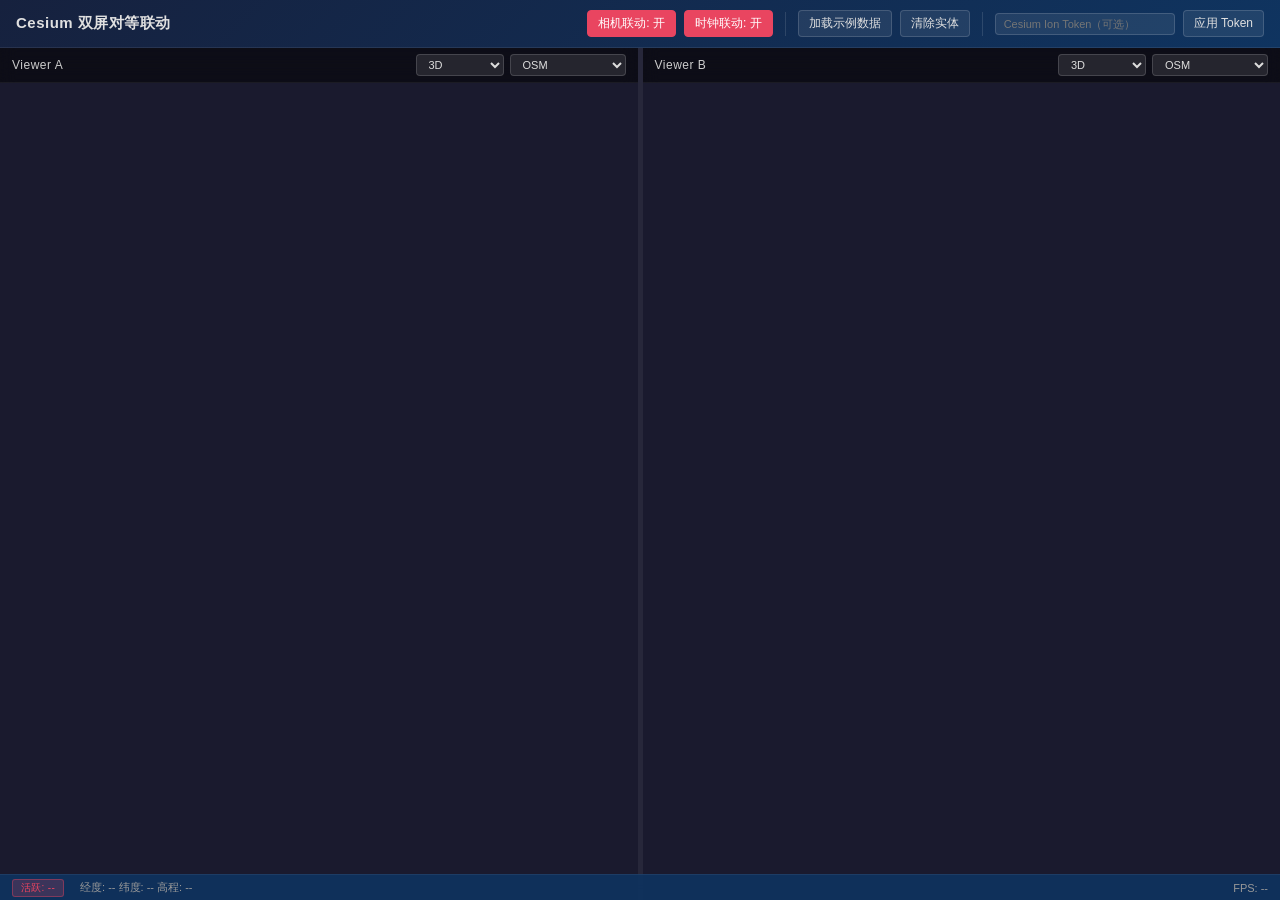
<file: double-viewer-renderer/index.html>
<!DOCTYPE html>
<html lang="zh-CN">
<head>
  <meta charset="utf-8">
  <meta name="viewport" content="width=device-width, initial-scale=1.0">
  <title>Cesium 双屏对等联动 Demo</title>
  <script src="https://cesium.com/downloads/cesiumjs/releases/1.143/Build/Cesium/Cesium.js"></script>
  <link href="https://cesium.com/downloads/cesiumjs/releases/1.143/Build/Cesium/Widgets/widgets.css" rel="stylesheet">
  <link href="style.css" rel="stylesheet">
</head>
<body>

  <!-- 顶部工具栏 -->
  <div id="toolbar">
    <span class="title">Cesium 双屏对等联动</span>

    <div class="toolbar-group">
      <button id="btn-camera-sync" class="active">相机联动: 开</button>
      <button id="btn-clock-sync" class="active">时钟联动: 开</button>
    </div>

    <div class="toolbar-divider"></div>

    <div class="toolbar-group">
      <button id="btn-load-demo">加载示例数据</button>
      <button id="btn-clear">清除实体</button>
    </div>

    <div class="toolbar-divider"></div>

    <div class="toolbar-group">
      <input id="input-token" type="text" placeholder="Cesium Ion Token（可选）" style="width:180px;font-size:11px;padding:4px 8px;border:1px solid rgba(255,255,255,0.15);border-radius:4px;background:rgba(255,255,255,0.08);color:#e0e0e0;outline:none;">
      <button id="btn-set-token">应用 Token</button>
    </div>
  </div>

  <!-- 主容器：双屏 -->
  <div id="main-container">
    <div id="panel-left" class="viewer-panel">
      <div class="panel-header">
        <span class="panel-label">Viewer A</span>
        <div class="panel-controls">
          <select class="select-scene-mode" data-viewer="A">
            <option value="3">3D</option>
            <option value="2">2D</option>
            <option value="1">Columbus</option>
          </select>
          <select class="select-imagery" data-viewer="A">
            <option value="osm" selected>OSM</option>
            <option value="arcgis">ArcGIS 卫星</option>
            <option value="ion-default">Ion（需Token）</option>
          </select>
        </div>
      </div>
      <div id="viewer-a" class="cesium-container"></div>
    </div>

    <div id="divider"></div>

    <div id="panel-right" class="viewer-panel">
      <div class="panel-header">
        <span class="panel-label">Viewer B</span>
        <div class="panel-controls">
          <select class="select-scene-mode" data-viewer="B">
            <option value="3">3D</option>
            <option value="2">2D</option>
            <option value="1">Columbus</option>
          </select>
          <select class="select-imagery" data-viewer="B">
            <option value="osm" selected>OSM</option>
            <option value="arcgis">ArcGIS 卫星</option>
            <option value="ion-default">Ion（需Token）</option>
          </select>
        </div>
      </div>
      <div id="viewer-b" class="cesium-container"></div>
    </div>
  </div>

  <!-- 飞行定位面板 -->
  <div id="flyto-panel"></div>

  <!-- 底部状态栏 -->
  <div id="status-bar">
    <div class="status-left">
      <span id="active-source-info" class="active-source-badge">活跃: --</span>
      <span id="coord-info">经度: --  纬度: --  高程: --</span>
    </div>
    <span id="fps-info">FPS: --</span>
  </div>

  <script type="module" src="app.js"></script>
</body>
</html>
</file>
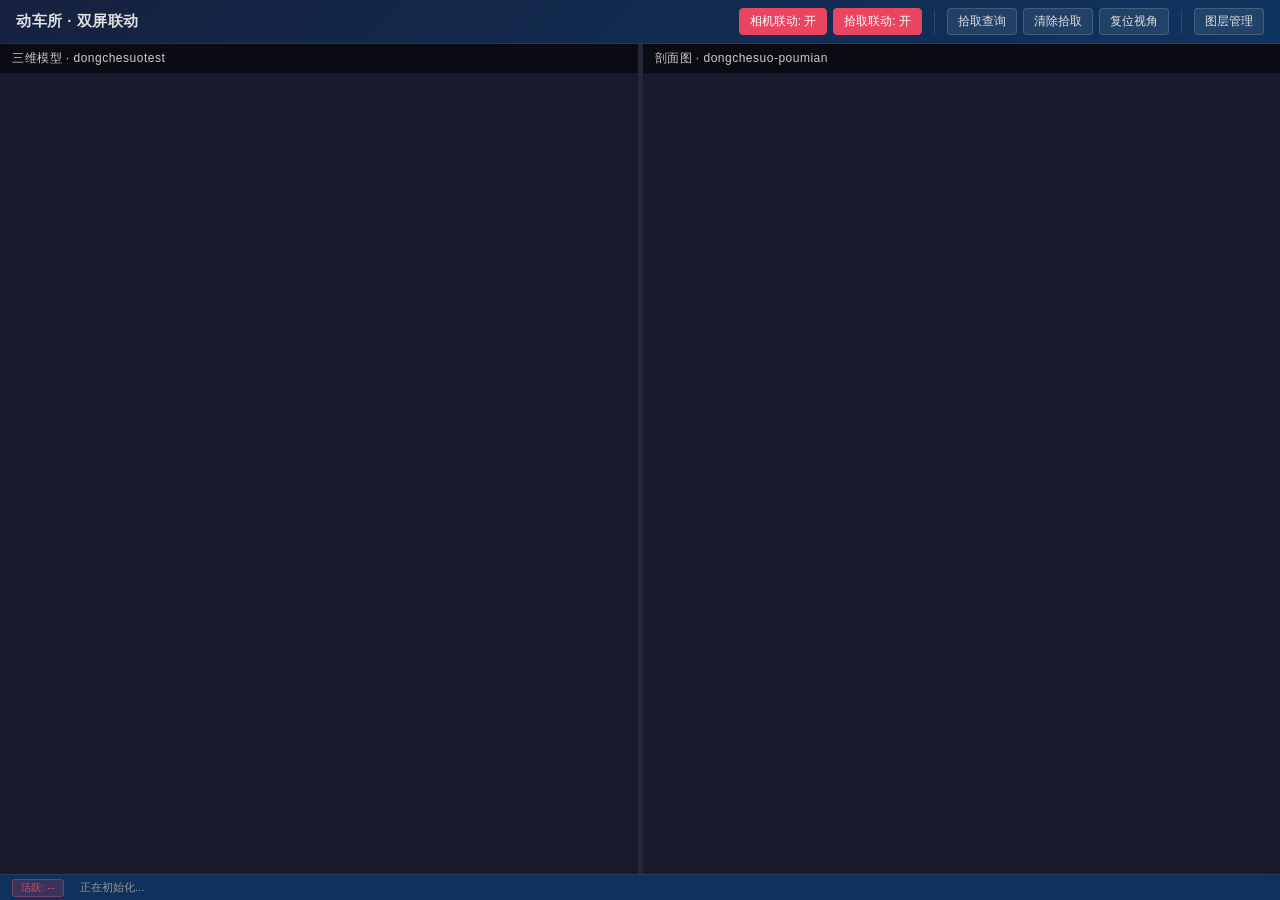
<file: dual-viewer-dongchesuo/index.html>
<!DOCTYPE html>
<html lang="zh-CN">
<head>
  <meta charset="utf-8">
  <meta http-equiv="X-UA-Compatible" content="IE=Edge,chrome=1">
  <meta name="viewport" content="width=device-width, initial-scale=1, maximum-scale=1, minimum-scale=1, user-scalable=no">
  <title>动车所双屏联动</title>
  <link href="http://127.0.0.1:5500/Build/Cesium/Widgets/widgets.css" rel="stylesheet">
  <script src="http://127.0.0.1:5500/Build/Cesium/Cesium.js"></script>
  <script src="http://127.0.0.1:5500/examples/webgl/js/supermap/SuperMap.Include.js"></script>
  <link href="style.css" rel="stylesheet">
</head>
<body>

  <div id="toolbar">
    <span class="title">动车所 · 双屏联动</span>
    <div class="toolbar-group">
      <button id="btn-camera-sync" class="active">相机联动: 开</button>
      <button id="btn-pick-sync" class="active">拾取联动: 开</button>
    </div>
    <div class="toolbar-divider"></div>
    <div class="toolbar-group">
      <button id="btn-pick-mode">拾取查询</button>
      <button id="btn-clear-pick">清除拾取</button>
      <button id="btn-reset">复位视角</button>
    </div>
    <div class="toolbar-divider"></div>
    <div class="toolbar-group">
      <button id="btn-layer-panel">图层管理</button>
    </div>
  </div>

  <div id="main-container">
    <div id="panel-left" class="viewer-panel">
      <div class="panel-header">
        <span class="panel-label">三维模型 · dongchesuotest</span>
      </div>
      <div id="viewer-a" class="cesium-container"></div>
    </div>

    <div id="divider"></div>

    <div id="panel-right" class="viewer-panel">
      <div class="panel-header">
        <span class="panel-label">剖面图 · dongchesuo-poumian</span>
      </div>
      <div id="viewer-b" class="cesium-container"></div>
    </div>
  </div>

  <div id="layer-panel" class="layer-panel collapsed">
    <div class="layer-panel-header" id="layer-panel-toggle">
      <span class="layer-panel-title">图层管理</span>
      <span class="layer-panel-arrow">▼</span>
    </div>
    <div class="layer-panel-body">
      <div class="layer-group">
        <div class="layer-group-header" data-group="model">
          <span class="group-toggle-arrow">▾</span>
          <span class="group-label">三维模型图层</span>
          <span class="group-count" id="model-layer-count">0</span>
        </div>
        <ul class="layer-list" id="model-layer-list"></ul>
      </div>
      <div class="layer-group">
        <div class="layer-group-header" data-group="section">
          <span class="group-toggle-arrow">▾</span>
          <span class="group-label">剖面图图层</span>
          <span class="group-count" id="section-layer-count">0</span>
        </div>
        <ul class="layer-list" id="section-layer-list"></ul>
      </div>
    </div>
  </div>

  <div id="info-panel" class="info-panel" style="display:none;">
    <div class="info-panel-header">
      <span>属性信息</span>
      <span class="info-close" id="info-close">&times;</span>
    </div>
    <div class="info-panel-body" id="info-content"></div>
  </div>

  <div id="status-bar">
    <div class="status-left">
      <span id="active-source-info" class="active-source-badge">活跃: --</span>
      <span id="status-text">正在初始化...</span>
    </div>
    <span id="camera-info"></span>
  </div>

  <script type="module" src="app.js"></script>
</body>
</html>
</file>
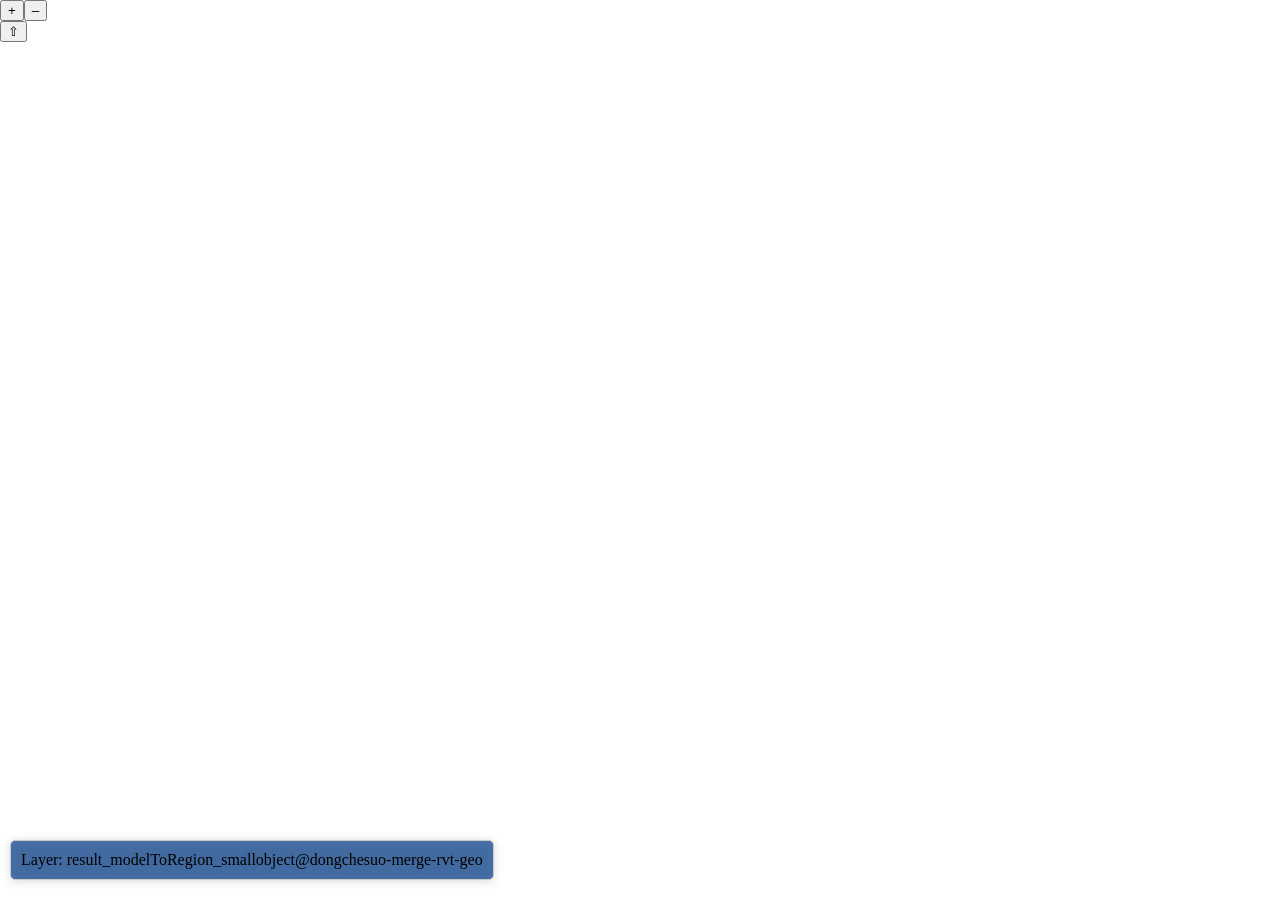
<file: cesium-openlayers-sync/iServer.html>
<html xmlns="http://www.w3.org/1999/xhtml" data-immersive-translate-page-theme="light"><head>
    <meta name="viewport" content="width=device-width, initial-scale=1.0, maximum-scale=1.0,  minimum-scale=1.0, user-scalable=0">
    <meta name="apple-mobile-web-app-capable" content="yes">
     <link rel="stylesheet" href="https://ct.sunrtcloud.com/iserver/services/map-mvt-dongchesuo/restjsr/static/openlayers3ForMaps/libs/ol.min.css" type="text/css">
    <!--当前示例使用 ol-debug 原因：ol.format.MVT 默认坐标系为 3857，最新代码未更新该默认设置，需使用ol-debug，设置 defaultDataProjection 参数，以支持4326底图-->
    <script src="https://ct.sunrtcloud.com/iserver/services/map-mvt-dongchesuo/restjsr/static/openlayers3ForMaps/libs/ol.js"></script>
    <script type="text/javascript" src="https://ct.sunrtcloud.com/iserver/services/map-mvt-dongchesuo/restjsr/static/openlayers3ForMaps/libs/olms.js"></script>
    <script type="text/javascript" src="https://ct.sunrtcloud.com/iserver/services/map-mvt-dongchesuo/restjsr/static/openlayers3ForMaps/libs/iclient-ol.min.js"></script>
    <script type="text/javascript" src="https://ct.sunrtcloud.com/iserver/services/map-mvt-dongchesuo/restjsr/static/proj4/proj4.min.js"></script>
    <script type="text/javascript" src="https://ct.sunrtcloud.com/iserver/services/map-mvt-dongchesuo/restjsr/static/js/updateURI.js"></script>
    
    <style type="text/css">
   		html, body, #map {
            margin: 0;
            width: 100%;
            height: 100%;
        }
        #viewEntire {
            background-image:url(https://ct.sunrtcloud.com/iserver/services/map-mvt-dongchesuo/restjsr/static/javascriptForMaps/img/viewEntire.png);
            position:absolute;
            top: 30px;
            left: 30px;
            z-index: 2000;
            width:32px;
            height:32px;
        }
        #zoomIn {
            background-image:url(https://ct.sunrtcloud.com/iserver/services/map-mvt-dongchesuo/restjsr/static/javascriptForMaps/img/zoomIn.png);
            position:absolute;
            top: 66px;
            left: 30px;
            z-index: 2000;
            width:32px;
            height:32px;
        }
        #zoomOut {
            background-image:url(https://ct.sunrtcloud.com/iserver/services/map-mvt-dongchesuo/restjsr/static/javascriptForMaps/img/zoomOut.png);
            position:absolute;
            top: 102px;
            left: 30px;
            z-index: 2000;
            width:32px;
            height:32px;
        }   
        #pan {
            background-image:url(https://ct.sunrtcloud.com/iserver/services/map-mvt-dongchesuo/restjsr/static/javascriptForMaps/img/pan.png);
            position:absolute;
            top: 138px;
            left: 30px;
            z-index: 2000;
            width:32px;
            height:32px;
        }
        #line {
            background-image:url(https://ct.sunrtcloud.com/iserver/services/map-mvt-dongchesuo/restjsr/static/javascriptForMaps/img/measuredistance.png);
            position:absolute;
            top: 174px;
            left: 30px;
            z-index: 2000;
            width:32px;
            height:32px;
        }
        #polygon {
            background-image:url(https://ct.sunrtcloud.com/iserver/services/map-mvt-dongchesuo/restjsr/static/javascriptForMaps/img/measurearea.png);
            position:absolute;
            top: 210px;
            left: 30px;
            z-index: 2000;
            width:32px;
            height:32px;
        }
        #clean {
            background-image:url(https://ct.sunrtcloud.com/iserver/services/map-mvt-dongchesuo/restjsr/static/javascriptForMaps/img/eraser.png);
            position:absolute;
            top: 246px;
            left: 30px;
            z-index: 2000;
            width:32px;
            height:32px;
        }  
        .ol-popup {
            position: absolute;
            background-color: rgba(0, 60, 136, 0.7);
            filter: drop-shadow(0 1px 4px rgba(0, 0, 0, 0.2));
            padding: 10px;
            border-radius: 5px;
            border: 1px solid #cccccc;
            bottom: 20px;
            left: 10px;
            opacity: 0;
            transition: opacity 100ms ease-in;
        }
    </style>
<title>dongchesuo资源open layers3表述</title></head>

<body onload="init()">
    <div id="map" style="background: rgb(255, 255, 255);"><div class="ol-viewport" style="position: relative; overflow: hidden; width: 100%; height: 100%;"><div class="ol-unselectable ol-layers" style="position: absolute; width: 100%; height: 100%; z-index: 0;"><div class="ol-layer" style="position: absolute; width: 100%; height: 100%;"><canvas width="1920" height="911" style="position: absolute; left: 0px; transform-origin: left top; transform: matrix(1, 0, 0, 1, 0, 0);"></canvas></div></div><div class="ol-overlaycontainer" style="position: absolute; z-index: 0; width: 100%; height: 100%; pointer-events: none;"></div><div class="ol-overlaycontainer-stopevent" style="position: absolute; z-index: 0; width: 100%; height: 100%; pointer-events: none;"><div class="ol-zoom ol-unselectable ol-control" style="pointer-events: auto;"><button class="ol-zoom-in" type="button" title="Zoom in">+</button><button class="ol-zoom-out" type="button" title="Zoom out">–</button></div><div class="ol-rotate ol-unselectable ol-control ol-hidden" style="pointer-events: auto;"><button class="ol-rotate-reset" type="button" title="Reset rotation"><span class="ol-compass" style="transform: rotate(0rad);">⇧</span></button></div><div class="ol-attribution ol-unselectable ol-control ol-collapsed" style="pointer-events: auto; display: none;"><button type="button" aria-expanded="false" title="Attributions"><span class="ol-attribution-expand">i</span></button><ul></ul></div><div id="popup" class="ol-popup" style="pointer-events: auto; opacity: 1;">
        <div id="popup-content">Layer: result_modelToRegion_smallobject@dongchesuo-merge-rvt-geo<br></div>
    </div></div></div></div>
    
    <!--
    <div id="measureResult" style="position:absolute;bottom:23px;right:10px;z-index:2000; text-align: right;">
        <p><input id="result" type="text" value="" style="background:none;border:none" readonly="true" /></p>
	</div>
	-->
	<div id="coordsResult" style="position:absolute;bottom:5px;right:10px;z-index:2000; text-align: right;">
        <p><input id="coordsText" type="text" value="" style="background:none;border:none" readonly="true"></p>
	</div>
	<div id="scaleResult" style="position:absolute;bottom:23px;right:10px;z-index:2000; text-align: right;">
    	<p><input id="scaleText" type="text" value="" style="background:none;border:none" readonly="true"></p>
	</div>
    
    <script type="text/javascript">
   		 var map, layer, view, options,prjCoordSys,epsgcode,url = "https://ct.sunrtcloud.com/iserver/services/map-mvt-dongchesuo/restjsr/v1/vectortile/maps/dongchesuo";
        var lon=0,lat=0,zoomlevel=2,initZoomToScale;
        var envelope;
        var mapName = url;
        var queryString = "";

        function init() {
         	// 修改页面标题
        	// var mapName = url;
            setPrjCoordSys(); // 初始化动态投影参数
            mapName = mapName.substring(mapName.lastIndexOf('/')+1);
            mapName =  decodeURI(mapName);
            document.title= mapName + "资源open layers3表述";
            var isEd = false;
            if (isEd){
                var title = document.title;
                document.title=title+"「教育版」";
            }
            loadMap();
        }

	     function initedLayer(){
			map.addLayer(layer);
			map.setView(new L.LatLng(lat, lon), zoomlevel);
			map.on('move',showScale);
			showScale();
			showCoords();
		}

        function loadMap(getMapStatusEventArgs) {
        	var originResult;
        	var visibleScales;
        	var visableResolution;
        	var prjParamter;
				originResult = {"viewBounds":{"top":2636168.4360283236,"left":1.2611685535865795E7,"bottom":2634945.443575761,"leftBottom":{"x":1.2611685535865795E7,"y":2634945.443575761},"right":1.2612908528318357E7,"rightTop":{"x":1.2612908528318357E7,"y":2636168.4360283236}},"viewer":{"leftTop":{"x":0,"y":0},"top":0,"left":0,"bottom":512,"rightBottom":{"x":512,"y":512},"width":512,"right":512,"height":512},"distanceUnit":null,"tileversion":null,"minVisibleTextSize":0,"coordUnit":"METER","scale":1.1076655982855163E-4,"description":null,"paintBackground":false,"maxVisibleTextSize":0,"maxVisibleVertex":0,"rasterfunction":null,"clipRegionEnabled":false,"trackingLayer":{"highlightTargets":[]},"antialias":false,"textOrientationFixed":false,"layers":[{"queryable":false,"visible":true,"name":"dongchesuo","bounds":{"top":2635787.981346426,"left":1.2612197830675706E7,"bottom":2635325.898257659,"leftBottom":{"x":1.2612197830675706E7,"y":2635325.898257659},"right":1.2612396233508447E7,"rightTop":{"x":1.2612396233508447E7,"y":2635787.981346426}},"caption":null,"description":null,"subLayers":{},"type":"CUSTOM","fields":null}],"angle":0,"prjCoordSys":{"distanceUnit":"METER","projectionParam":{"centralParallel":0,"firstPointLongitude":0,"rectifiedAngle":0,"scaleFactor":1,"falseNorthing":0,"centralMeridian":0,"secondStandardParallel":0,"secondPointLongitude":0,"azimuth":0,"falseEasting":0,"firstStandardParallel":0},"epsgCode":3857,"coordUnit":"METER","name":"WGS_1984/Web_Mercator","projection":{"name":"SPHERE_MERCATOR","type":"PRJ_SPHERE_MERCATOR"},"type":"PCS_MERCATOR","coordSystem":{"datum":{"name":"D_WGS_1984","type":"DATUM_WGS_1984","spheroid":{"flatten":0.0033528106647474805,"name":"WGS_1984","axis":6378137,"type":"SPHEROID_WGS_1984"}},"unit":"DEGREE","spatialRefType":"SPATIALREF_EARTH_PROJECTION","name":"GCS_WGS_1984","type":"GCS_WGS_1984","primeMeridian":{"longitudeValue":0,"name":"Greenwich","type":"PRIMEMERIDIAN_GREENWICH"}}},"chartSetting":null,"minScale":0,"markerAngleFixed":false,"overlapDisplayedOptions":null,"visibleScales":[1.1076655982855163E-4,2.2153311965710326E-4,4.430662393142065E-4,8.86132478628413E-4,0.001772264957256826,0.003544529914513652],"dpi":96,"visibleScalesEnabled":true,"customEntireBoundsEnabled":false,"clipRegion":null,"maxScale":0,"customParams":"","center":{"x":1.2612297032092076E7,"y":2635556.939802042},"colorMode":null,"textAngleFixed":false,"customPrjCoordSysType":null,"rectifyType":"BYCENTERANDMAPSCALE","overlapDisplayed":false,"userToken":{"userID":""},"cacheEnabled":false,"dynamicProjection":false,"autoAvoidEffectEnabled":true,"customEntireBounds":null,"name":"dongchesuo","bounds":{"top":2635787.981346426,"left":1.2612197830675706E7,"bottom":2635325.898257659,"leftBottom":{"x":1.2612197830675706E7,"y":2635325.898257659},"right":1.2612396233508447E7,"rightTop":{"x":1.2612396233508447E7,"y":2635787.981346426}},"backgroundStyle":null,"returnImage":false,"returnType":"URL"};		
				visibleScales = originResult.visibleScales;
				visableResolution = [2.388657133911757,1.1943285669558785,0.5971642834779393,0.29858214173896963,0.14929107086948482,0.07464553543474241];		
				prjParamter =  "+proj=merc +a=6378137 +b=6378137 +lat_ts=0.0 +lon_0=0.0 +x_0=0.0 +y_0=0 +k=1.0 +units=m +nadgrids=@null +wktext  +no_defs";
			var attrib = 'Map data &copy; 2013 Lantm?teriet, Imagery &copy; 2013 SuperMap';
			var projection = 'EPSG:3857';
			var maxZoom = 18;
			var zoom = 0;
			options = {};
			options.maxZoom = 18;
			options.minZoom = 0;
			options.attribution = attrib;
			var envelope;
			var styleJson;
			var resolution;
			
			if(originResult.prjCoordSys.coordUnit){
				resolution = scaleToResolution(originResult.scale, 96, originResult.prjCoordSys.coordUnit);
			}
				
			styleJson = getVectorStyle();
			// 如果style.json中有indexbounds，那么就根据indexbounds计算地图的缩放层级zoom
			if(styleJson && styleJson.metadata && styleJson.metadata.indexbounds){
				var indexbounds = styleJson.metadata.indexbounds;
				if(indexbounds.length == 4) {				
					envelope = {};
					envelope.left = indexbounds[0];
					envelope.bottom = indexbounds[1];
					envelope.right = indexbounds[2];
					envelope.top = indexbounds[3];
				}
			}
				
			if(!envelope) {
				envelope = originResult.bounds;
			}
			if(visableResolution.length == 0){
				visableResolution = getStyleResolutions(envelope);
				var scales = getScales(envelope, originResult.prjCoordSys.coordUnit);
				if(originResult.scale){
					var temp;
					for(var j = 0; j < scales.length; j++){
						if(j == 0) {
							temp = Math.abs(originResult.scale - scales[j]);
						}
						if(temp > Math.abs(originResult.scale - scales[j])){
							temp = Math.abs(originResult.scale - scales[j]);
							zoom = j;
						}
					}
				}
			} else {
				if(resolution){
					var temp;
					for(var j = 0; j < visableResolution.length; j++){
						if(j == 0) {
							temp = Math.abs(resolution - visableResolution[j]);
						}
						if(temp > Math.abs(resolution - visableResolution[j])){
							temp = Math.abs(resolution - visableResolution[j]);
							zoom = j;
						}
					}
				}			
			}
			if(epsgcode && originResult.prjCoordSys.type!="PCS_NON_EARTH") {//有设置动态投影而且不是平面坐标的地图
				if(epsgcode=="4326"){
					options.projection = 4326;
					projection = 'EPSG:4326';
				}else if(epsgcode=="3857"){
					options.projection = 3857;
					projection = 'EPSG:3857';
				}
			} else {//没有设置动态投影
				if(originResult.prjCoordSys.epsgCode && originResult.prjCoordSys.epsgCode != -1000 && originResult.prjCoordSys.epsgCode != -1){
					projection = 'EPSG:' + originResult.prjCoordSys.epsgCode;
				} else if (originResult.prjCoordSys.epsgCode=="4326" || originResult.prjCoordSys.type=="PCS_EARTH_LONGITUDE_LATITUDE") {
					lon = (originResult.bounds.left + originResult.bounds.right) / 2;
					lat = (originResult.bounds.bottom + originResult.bounds.top) / 2;
					projection = 'EPSG:4326';
				} else if (originResult.prjCoordSys.epsgCode=="3857" || originResult.prjCoordSys.type=="PCS_SPHERE_MERCATOR") {
					projection = 'EPSG:3857';
				} else if (originResult.prjCoordSys.type=="PCS_NON_EARTH") {
					projection = new ol.proj.Projection({
						extent: [originResult.bounds.left, originResult.bounds.bottom, originResult.bounds.right, originResult.bounds.top],
						units: 'm',
						code: '0'
					});
				} else {
					projection = 'EPSG:3857';
				}
			}

			
			var tileGrid;
			if(visableResolution.length > 0) {
				tileGrid = new ol.tilegrid.TileGrid({
					extent: [originResult.bounds.left, originResult.bounds.bottom, originResult.bounds.right, originResult.bounds.top],
					resolutions: visableResolution
				});
			}else{
				tileGrid = ol.source.TileSuperMapRest.optionsFromMapJSON(url, originResult).tileGrid;
				visableResolution = tileGrid.getResolutions();
			}
				
			if(projection != 'EPSG:3857' && projection != 'EPSG:4326'){
				if(prjParamter){
					proj4.defs(projection,prjParamter);
					ol.proj.proj4 && ol.proj.proj4.register(proj4);
					var prj = ol.proj.get(projection);
					prj.setExtent([envelope.left, envelope.bottom, envelope.right, envelope.top]);
				}
			}

            let center ;
            if (originResult.center.x && originResult.center.y){
                center = [originResult.center.x, originResult.center.y];
            }else {
                center=[(originResult.bounds.left + originResult.bounds.right) / 2, (originResult.bounds.bottom + originResult.bounds.top) / 2];
            }
			view = new ol.View({
						center: center,
						zoom: zoom,
						projection: projection,
						resolutions: visableResolution					
					});

			
			map = new ol.Map({
				target: 'map',
				view: view
			});
			var container = document.getElementById('popup');
       		var content = document.getElementById('popup-content');
		    var info = new ol.control.Control({
		          element: container
		    });
		    info.setMap(map);
		    map.addControl(info);		        

			var format = new ol.format.MVT({
				featureClass: ol.Feature
			});
			format.defaultDataProjection = new ol.proj.Projection({
				code: projection,
				units: ol.proj.Units.TILE_PIXELS
			});
   		
            var host =  getRootUrl();   
       		var styleResolutions = getStyleResolutions(envelope);
	        var style = new ol.supermap.MapboxStyles({
	            //url: requestUrl,
	            style: styleJson,
	            source: styleJson.name,
	            resolutions: styleResolutions,
	            map: map	            
	        })
            var minZoom = getCorrectZoom(visableResolution[0],styleResolutions);
	        var origin = [envelope.left, envelope.top];
			var tileUrl = url + "/tiles/{z}/{x}/{y}.mvt";
			style.on('styleloaded', function () {
	            vectorLayer = new ol.layer.VectorTile({
	                //设置避让参数
	                declutter: true,
	                source: new ol.source.VectorTile({
	                	projection: projection,
	                    url: tileUrl,
	                    // 设置出图不横向连续平铺
	                    wrapX: false,
	               	    tileGrid: new ol.tilegrid.TileGrid({
	                        resolutions: styleResolutions,
	                      	origin: origin,
                            minZoom: minZoom,
	                        tileSize: 512
	                    }),     
	                    format: format
	                }),
	                style: style.getStyleFunction()
	            	});
	            	map.addLayer(vectorLayer);
	        	}
			)

	         map.on('pointermove', function (e) {
	            var features = map.getFeaturesAtPixel(e.pixel);
	            if (!features) {
	                content.innerHTML = '';
	                container.style.opacity = 0;
	                return;
	            }
	            content.innerHTML = "Layer: " + features[0].get('layer') + "<br />" + (features[0].get('NAME') ?
	                "Name:  " + features[0].get('NAME') : "");
	            container.style.opacity = 1;
	
	        });
		}
		
		function getProjection(epsgCodeStr, bounds, resolutions) {
			return new L.Proj.CRS(epsgCodeStr,"",{
				bounds: L.bounds([bounds.left, bounds.bottom], [bounds.right, bounds.top]),
				resolutions: resolutions,
				origin: [bounds.left, bounds.top]
			 });
		}

       function showScale(){
        	var scale = layer.getScale();
            scale = parseInt(1 / scale * 10) / 10;
            var scaleText = document.getElementById("scaleText");
            scaleText.value="比例尺： 1/" + scale;
        }

		function showCoords(){
			var mapdiv = document.getElementById("map");
			var coordsText = document.getElementById("coordsText");
			mapdiv.onmousemove = function(e){
				e = e||window.event;
				var point = map.mouseEventToLatLng(e);
	            coordsText.value=parseFloat(point.lat).toFixed(4)+","+parseFloat(point.lng).toFixed(4);
			}
        }

       function getRootUrl() {
            var
                rootUrl = "",
                regExp = /\/apps|\/web|\/manager|\/services/i,//该正则用于取出contextPath
                href = window.location.href,
                index = href.search(regExp);
            rootUrl += href.indexOf("https") === 0 ? "https://" : "http://";
            rootUrl += window.location.host;
            return rootUrl;
        };
        
		function getProjectionExtent(){
			var requestUrl = "https://ct.sunrtcloud.com/iserver/services/map-mvt-dongchesuo/restjsr/v1/vectortile/maps/dongchesuo";
			requestUrl = requestUrl + "/" + "prjCoordSys/projection/extent.json";
			var commit = new Requester();
			var extent = commit.sendRequestWithResponse(requestUrl, "GET", null);
			if(extent){
				var result = eval('('+extent+')');
				if(result && result.left && result.right && result.top && result.bottom) {
					return result;
				}
			}
			return null;
		}

		function getVectorStyle(){
			// http://localhost:8090/iserver/services/map-China100/restjsr/v1/vectortile/maps/China
			var requestUrl = "https://ct.sunrtcloud.com/iserver/services/map-mvt-dongchesuo/restjsr/v1/vectortile/maps/dongchesuo";

			requestUrl += "/style.json";
				
			var commit = new Requester();
			try {
				var style = commit.sendRequestWithResponse(requestUrl, "GET", null);
				return JSON.parse(style);
			}catch(ex){
				return null;
			}
		}
		
        function setPrjCoordSys() {// 支持动态投影，解析url相应参数
        }
        
        function scaleToResolution(scale, dpi, mapUnit) {
        	var inchPerMeter = 1 / 0.0254;
      	  	var meterPerMapUnitValue = getMeterPerMapUnit(mapUnit);
      	 	var resolution = scale * dpi * inchPerMeter * meterPerMapUnitValue;
        	resolution = 1 / resolution;
        	return resolution;
   		 }
		
		function resolutionToScale(resolution, dpi, mapUnit) {
        	var inchPerMeter = 1 / 0.0254;
        	// 地球半径。
       	 var meterPerMapUnit = getMeterPerMapUnit(mapUnit);
       	 var scale = resolution * dpi * inchPerMeter * meterPerMapUnit;
       	 scale = 1 / scale;
      	  return scale;
    	}
				
		function getMeterPerMapUnit(mapUnit) {
        	var earchRadiusInMeters = 6378137;// 6371000;
        	var meterPerMapUnit;
        	if (mapUnit == "METER") {
            	meterPerMapUnit = 1;
       		} else if (mapUnit == "DEGREE") {
            	// 每度表示多少米。
            	meterPerMapUnit = Math.PI * 2 * earchRadiusInMeters / 360;
        	} else if (mapUnit == "KILOMETER") {
            	meterPerMapUnit = 1.0E-3;
        	} else if (mapUnit == "INCH") {
            	meterPerMapUnit = 1 / 2.5399999918E-2;
        	} else if (mapUnit == "FOOT") {
            	meterPerMapUnit = 0.3048;
        	}
        	return meterPerMapUnit;
    	}
    	
    	//由于mvt的style渲染必须要传一个完整的分辨率数组，这里计算出一个从0开始的分辨率数组
    	function getStyleResolutions(bounds){			        	
   			var styleResolutions = [];
   			var temp = Math.abs(bounds.left - bounds.right)/ 512;
   			for(var i = 0;i < 22;i++){
   				if(i == 0){
   					styleResolutions[i] = temp;
   					continue;
   				}
   				temp = temp / 2;
   				styleResolutions[i] = temp;
   			}			
   			return styleResolutions;
   		}
    	
    	function getScales(bounds, coordUnit){
    		var resolution0 = Math.abs(bounds.left - bounds.right)/ 512;
    		var temp = resolutionToScale(resolution0, 96, coordUnit);
    		var scales = [];
    		for(var i = 0;i < 22;i++){
   				if(i == 0){
   					scales[i] = temp;
   					continue;
   				}
   				temp = temp * 2;
   				scales[i] = temp;
   			}			
   			return scales;
    	}

        //获取合适是放缩层级
        function getCorrectZoom(visableResolution,styleResolutions) {
            //取最小差对应的索引
            var subResultArray = [];
            for (var i = 0; i < styleResolutions.length; i++) {
                var subResult = Math.abs(visableResolution - styleResolutions[i]);
                subResultArray.push(subResult);
            }
            var target = Math.min(...subResultArray);
            var zoom = subResultArray.indexOf(target);
            //如果该索引对应的分辨率大于visableResolution，则取它的下一级
            if (styleResolutions[zoom] > visableResolution) {
                return zoom + 1;
            }
            return zoom;
        }
    	

Requester = function(){
    this.commit = null;
    try{
        this.commit = new ActiveXObject("Msxml2.XMLHTTP");
    }catch(ex){
        try{
            this.commit = new ActiveXObject("Microsoft.XMLHTTP");
        }catch(ex){
            this.commit=null;
        }
    }
    if(!this.commit && typeof XMLHttpRequest != "undefined"){
        this.commit = new XMLHttpRequest();
    }
    /**
     * 发送异步请求。
     */
    this.sendRequest =  function(url , method ,entry ,onComplete){
        var xhr = this.commit;
        xhr.open(method, url, true);
        xhr.setRequestHeader("Content-Type", "application/x-www-form-urlencoded; charset=UTF-8");
        xhr.onreadystatechange = function(){
            var readyState = xhr.readyState;
            if (readyState == 4){
                var status = xhr.status;
                var responseText =  xhr.responseText ;
                onComplete(responseText);

                xhr.onreadystatechange = function(){};
                xhr = null;
            }
        };
        xhr.send(entry);
    }
    /**
     * 发送一个同步请求。
     */
    this.sendRequestWithResponse = function(url,method,entry){
        var xhr = this.commit;
        xhr.open(method, encodeURI(url), false);
        xhr.setRequestHeader("Content-Type", "application/x-www-form-urlencoded; charset=UTF-8");
        xhr.send(entry);
        return xhr.responseText;
    }

    /**
     * 发送一个json请求& 将结果返回。
     */
    this.getHttpResponse = function(url,method,entry){
        var xhr = this.commit;
        xhr.open(method, encodeURI(url), false);
        xhr.setRequestHeader("Content-Type", "application/json; charset=UTF-8");
        xhr.setRequestHeader('If-Modified-Since', '0');
        xhr.send(entry);
        return xhr.responseText;
    }
}

    </script>


</body><div id="immersive-translate-browser-popup" style="all: initial"><template shadowrootmode="open"><style>/** 基础色阶定义 **/
:root,
#mount[data-theme="light"],
#mount:not([data-theme="dark"]) {
  /* 中性灰阶（light） */
  --c-00: #000000;
  --c-22: #222222;
  --c-33: #333333;
  --c-66: #666666;
  --c-83: #838383;
  --c-99: #999999;
  --c-c7: #c7c7c7;
  --c-cc: #cccccc;
  --c-e6: #e6e6e6;
  --c-f5: #f5f5f5;
  --c-ff: #ffffff;
  /* 品牌主色阶（light） */
  --p-main: #ea4c89;
  --p-hover: #ec5e95;
  --p-active: #e34a85;
  --p-special: #ee71a2;
  --p-disabled: #f4a5c4;
  --p-text-disabled: #f9c9dc;
  --p-weak: #fdedf3;
  /* Surface 层级（light，TC 填充-1） */
  --s-1: #f3f5f6;
  --s-1-hover: #f6f8f9;
  --s-1-active: #edf1f2;
  --s-1-weak: #fafbfb;
  /* 输入/边框（light，TC 填充-2） */
  --input-bg-base: #fafbfc;
  --input-border: #ecf0f7;
  --input-border-strong: #e0e0e6;
  --input-bg-strong: #fafdff;
}

:root[data-theme="dark"],
[data-theme="dark"] {
  /* 中性灰阶（dark） */
  --c-00: #ffffff;
  --c-22: #dbdbdb;
  --c-33: #dbdbdb;
  --c-66: #b3b3b3;
  --c-83: #838383;
  --c-99: #707070;
  --c-c7: #666666;
  --c-cc: #5c5c5c;
  --c-e6: #3b3b3b;
  --c-f5: #262626;
  --c-ff: #222222;
  /* 品牌主色阶（dark） */
  --p-main: #e23c7c;
  --p-hover: #ea4c89;
  --p-active: #d5467d;
  --p-special: #a93a65;
  --p-disabled: #7e2f4d;
  --p-text-disabled: #522335;
  --p-weak: #26171d;
  /* Surface 层级（dark，TC 填充-1） */
  --s-1: #2d2e2f;
  --s-1-hover: #323434;
  --s-1-active: #202121;
  --s-1-weak: #262627;
  /* 输入/边框（dark，TC 填充-2） */
  --input-bg-base: #2b2d30;
  --input-border: #3e434b;
  --input-border-strong: #43474b;
  --input-bg-strong: #1f2123;
}

:root,
#mount [data-theme] {
  /* 业务/通用变量引用色阶（全局可见，含 Shadow DOM） */
  --primary: var(--p-main);
  --primary-hover: var(--p-hover);
  --primary-inverse: #fff;
  --modal-background: var(--s-1);
  --modal-border: var(--input-border);
  --modal-text: var(--c-22);
  --modal-text-secondary: var(--c-66);
  --modal-error: var(--p-main);
  --modal-required: #f53f3f;
  --modal-success: #68cd52;
  --modal-button-background: var(--p-main);
  --modal-button-text: var(--c-ff);
  --modal-input-background: var(--input-bg-base);
  --modal-check-color: var(--p-main);
  --background-color: var(--c-ff);
  --background-light-green: var(--s-1-weak, #f5f7f9);
  --text-black-2: var(--c-22);
  --text-gray-2: var(--c-22);
  --text-gray-6: var(--c-66);
  --text-gray-9: var(--c-99);
  --text-gray-c2: var(--c-c7);
  --switch-background-color: var(--c-c7, hsl(205deg, 16%, 77%));
  --float-ball-more-button-border-color: var(--c-f5, #f6f6f6);
  --float-ball-more-button-background-color: var(--c-ff);
  --float-ball-more-button-hover-color: var(--p-weak);
  --float-ball-more-button-svg-color: #6c6f73;
  --service-bg-hover: var(--s-1-hover, #f7faff);
  --service-bg: var(--s-1-weak, #fafbfb);
}

#mount {
  --font-family: system-ui, -apple-system, "Segoe UI", "Roboto", "Ubuntu",
    "Cantarell", "Noto Sans", sans-serif, "Apple Color Emoji", "Segoe UI Emoji",
    "Segoe UI Symbol", "Noto Color Emoji";
  /* PC/H5 兼容的字号、间距、圆角、阴影变量 */
  --f-12: 12px;
  --f-14: 14px;
  --f-15: 15px;
  --f-16: 16px;
  --f-18: 18px;
  --f-20: 20px;
  --space-4: 4px;
  --space-6: 6px;
  --space-8: 8px;
  --space-12: 12px;
  --space-16: 16px;
  --space-18: 18px;
  --space-24: 24px;
  --radius-8: 8px;
  --radius-12: 12px;
  --radius-16: 16px;
  --control-height-lg: 44px;
  --width-28: 28px;
  --width-24: 24px;
  --width-20: 20px;
  --width-18: 18px;
  --width-16: 16px;
  --width-label-md: 56px;
  --shadow-lg: 0 18px 48px rgba(0, 0, 0, 0.12);

  /* 常规变量 */
  --line-height: 1.5;
  --font-weight: 400;
  --font-size: 16px;
  --border-radius: 4px;
  --border-width: 2px;
  --outline-width: 3px;
  --spacing: 16px;
  --typography-spacing-vertical: 24px;
  --block-spacing-vertical: calc(var(--spacing) * 2);
  --block-spacing-horizontal: var(--spacing);
  --grid-spacing-vertical: 0;
  --grid-spacing-horizontal: var(--spacing);
  --form-element-spacing-vertical: 12px;
  --form-element-spacing-horizontal: 16px;
  --nav-element-spacing-vertical: 16px;
  --nav-element-spacing-horizontal: 8px;
  --nav-link-spacing-vertical: 8px;
  --nav-link-spacing-horizontal: 8px;
  --form-label-font-weight: var(--font-weight);
  --transition: 0.2s ease-in-out;
  --modal-overlay-backdrop-filter: blur(4px);
  --switch-color: var(--primary-inverse);
  --switch-checked-background-color: var(--primary);
  --icon-xia: url("[data-uri]");
  /* 兼容旧变量：主色直接引用品牌主色阶 */
  --primary: var(--p-main);
  --primary-hover: var(--p-hover);
  --primary-inverse: #fff;
  /* Modal 业务变量引用色阶 */
  --modal-background: var(--s-1);
  --modal-border: var(--input-border);
  --modal-text: var(--c-22);
  --modal-text-secondary: var(--c-66);
  --modal-error: var(--p-main);
  --modal-required: #f53f3f;
  --modal-success: #68cd52;
  --modal-button-background: var(--p-main);
  --modal-button-text: var(--c-ff);
  --modal-input-background: var(--input-bg-base);
  --modal-check-color: var(--p-main);
  --background-color: var(--c-ff);
  --background-light-green: var(--s-1-weak, #f5f7f9);
  --text-black-2: var(--c-22);
  --text-gray-2: var(--c-22);
  --text-gray-6: var(--c-66);
  --text-gray-9: var(--c-99);
  --text-gray-c2: var(--c-c7);
  --switch-background-color: var(--c-c7, hsl(205deg, 16%, 77%));
  --float-ball-more-button-border-color: var(--c-f5, #f6f6f6);
  --float-ball-more-button-background-color: var(--c-ff);
  --float-ball-more-button-hover-color: var(--p-weak);
  --float-ball-more-button-svg-color: #6c6f73;
  --service-bg-hover: var(--s-1-hover, #f7faff);
  --service-bg: var(--s-1-weak, #fafbfb);
  line-height: var(--line-height);
  font-family: var(--font-family);
  font-size: var(--font-size);
}

@media (max-width: 480px) {
  :root,
  #mount {
    --f-12: 10px;
    --f-14: 12px;
    --f-15: 13px;
    --f-16: 14px;
    --f-18: 16px;
    --f-20: 18px;
    --space-4: 4px;
    --space-6: 4px;
    --space-8: 6px;
    --space-12: 8px;
    --space-16: 12px;
    --space-18: 14px;
    --space-24: 18px;
    --radius-8: 6px;
    --radius-12: 10px;
    --radius-16: 12px;
    --control-height-lg: 38px;
    --shadow-lg: 0 12px 32px rgba(0, 0, 0, 0.1);
    --width-28: 24px;
    --width-24: 20px;
    --width-20: 16px;
    --width-18: 14px;
    --width-16: 12px;
    --width-label-md: 52px;
  }
}

#mount * {
  box-sizing: border-box;
}

[hidden] {
  display: none !important;
}

:where(#mount) a,
:where(#mount) [role="link"] {
  --color: var(--primary);
  --background-color: transparent;
  outline: none;
  background-color: var(--background-color);
  color: var(--color);
  -webkit-text-decoration: var(--text-decoration);
  text-decoration: var(--text-decoration);
  transition: background-color var(--transition), color var(--transition),
    box-shadow var(--transition), -webkit-text-decoration var(--transition);
  transition: background-color var(--transition), color var(--transition),
    text-decoration var(--transition), box-shadow var(--transition);
  transition: background-color var(--transition), color var(--transition),
    text-decoration var(--transition), box-shadow var(--transition),
    -webkit-text-decoration var(--transition);
}
:where(#mount) a:is([aria-current], :hover, :active, :focus),
:where(#mount) [role="link"]:is([aria-current], :hover, :active, :focus) {
  --color: var(--primary-hover);
  --text-decoration: underline;
}

:where(#mount) label {
  font-size: 13px;
  line-height: 1.3;
  color: var(--text-gray-2, #222222);
}

:where(#mount) button {
  width: 100%;
  font-family: inherit;
  font-size: 15px;
  line-height: 1.3;
  min-height: 44px;
  border-radius: 12px;
  padding: 0 14px;
  border: none;
  background-color: var(--primary, #ea4c89);
  color: #ffffff;
  cursor: pointer;
  transition: background-color 0.2s ease, box-shadow 0.2s ease, color 0.2s ease;
}

:where(#mount) button:hover {
  background-color: var(--primary-hover, #f082ac);
}

:where(#mount) button:disabled {
  opacity: 0.6;
  cursor: not-allowed;
}

:where(#mount) select,
:where(#mount) input,
:where(#mount) textarea {
  font-family: inherit;
  color: var(--text-gray-2, #222222);
}

:where(#mount) select {
  appearance: none;
  -webkit-appearance: none;
  -moz-appearance: none;
  font-family: inherit;
  color: var(--text-gray-2, inherit);
  font-size: 13px;
  line-height: 1.3;
  outline: none;
  padding: 8px 16px;
  border: none;
  border-radius: 12px;
  background-color: var(--popup-item-background-color, transparent);
  background-image: var(--icon-xia, none);
  background-repeat: no-repeat;
  background-position: center right 12px;
  background-size: 16px auto;
  cursor: pointer;
}

:where(#mount) input[type="checkbox"] {
  accent-color: var(--primary, #ea4c89);
}

[type="checkbox"],
[type="radio"] {
  -webkit-appearance: none;
  -moz-appearance: none;
  appearance: none;
  width: 1.25em;
  height: 1.25em;
  margin-top: -0.125em;
  margin-right: 0.375em;
  margin-left: 0;
  -webkit-margin-start: 0;
  margin-inline-start: 0;
  -webkit-margin-end: 0.375em;
  margin-inline-end: 0.375em;
  border-width: var(--border-width);
  font-size: inherit;
  vertical-align: middle;
  cursor: pointer;
}
[type="checkbox"]::-ms-check,
[type="radio"]::-ms-check {
  display: none;
}
[type="checkbox"]:checked,
[type="checkbox"]:checked:active,
[type="checkbox"]:checked:focus,
[type="radio"]:checked,
[type="radio"]:checked:active,
[type="radio"]:checked:focus {
  --background-color: var(--primary);
  --border-color: var(--primary);
  background-image: var(--icon-checkbox);
  background-position: center;
  background-size: 0.75em auto;
  background-repeat: no-repeat;
}
[type="checkbox"] ~ label,
[type="radio"] ~ label {
  display: inline-block;
  margin-right: 0.375em;
  margin-bottom: 0;
  cursor: pointer;
}

[type="checkbox"]:indeterminate {
  --background-color: var(--primary);
  --border-color: var(--primary);
  background-image: var(--icon-minus);
  background-position: center;
  background-size: 0.75em auto;
  background-repeat: no-repeat;
}

[type="radio"] {
  border-radius: 50%;
}
[type="radio"]:checked,
[type="radio"]:checked:active,
[type="radio"]:checked:focus {
  --background-color: var(--primary-inverse);
  border-width: 0.35em;
  background-image: none;
}

:where(#mount) [type="checkbox"][role="switch"] {
  --background-color: var(--switch-background-color);
  --border-color: var(--switch-background-color);
  --color: var(--switch-color);
  width: 2.25em;
  height: 1.25em;
  border: var(--border-width) solid var(--border-color);
  border-radius: 1.25em;
  background-color: var(--background-color);
  line-height: 1.25em;
}
:where(#mount) [type="checkbox"][role="switch"]:focus {
  --background-color: var(--switch-background-color);
  --border-color: var(--switch-background-color);
}
:where(#mount) [type="checkbox"][role="switch"]:checked {
  --background-color: var(--switch-checked-background-color);
  --border-color: var(--switch-checked-background-color);
}
:where(#mount) [type="checkbox"][role="switch"]:before {
  display: block;
  width: calc(1.25em - (var(--border-width) * 2));
  height: 100%;
  border-radius: 50%;
  background-color: var(--color);
  content: "";
  transition: margin 0.1s ease-in-out;
}
:where(#mount) [type="checkbox"][role="switch"]:checked {
  background-image: none;
}
:where(#mount) [type="checkbox"][role="switch"]:checked::before {
  margin-left: calc(1.125em - var(--border-width));
  -webkit-margin-start: calc(1.125em - var(--border-width));
  margin-inline-start: calc(1.125em - var(--border-width));
}

:where(#mount) [type="checkbox"][aria-invalid="false"],
:where(#mount) [type="checkbox"]:checked[aria-invalid="false"],
:where(#mount) [type="radio"][aria-invalid="false"],
:where(#mount) [type="radio"]:checked[aria-invalid="false"],
:where(#mount) [type="checkbox"][role="switch"][aria-invalid="false"],
:where(#mount) [type="checkbox"][role="switch"]:checked[aria-invalid="false"] {
  --border-color: var(--form-element-valid-border-color);
}
:where(#mount) [type="checkbox"][aria-invalid="true"],
:where(#mount) [type="checkbox"]:checked[aria-invalid="true"],
:where(#mount) [type="radio"][aria-invalid="true"],
:where(#mount) [type="radio"]:checked[aria-invalid="true"],
:where(#mount) [type="checkbox"][role="switch"][aria-invalid="true"],
:where(#mount) [type="checkbox"][role="switch"]:checked[aria-invalid="true"] {
  --border-color: var(--form-element-invalid-border-color);
}

.text-black {
  color: var(--text-black-2);
}

.text-gray-2 {
  color: var(--text-gray-2);
}

.text-gray-6 {
  color: var(--text-gray-6);
}

.text-gray-9 {
  color: var(--text-gray-9);
}

.text-gray-c2 {
  color: var(--text-gray-c2);
}

.pt-4 {
  padding-top: 16px;
}

.p-2 {
  padding: 8px;
}

.pl-5 {
  padding-left: 48px;
}

.p-0 {
  padding: 0;
}

.pl-2 {
  padding-left: 8px;
}

.pl-4 {
  padding-left: 24px;
}

.pt-2 {
  padding-top: 8px;
}

.pb-2 {
  padding-bottom: 8px;
}

.pb-4 {
  padding-bottom: 16px;
}

.pb-5 {
  padding-bottom: 20px;
}

.pr-5 {
  padding-right: 48px;
}

.text-sm {
  font-size: 13px;
}

.text-base {
  font-size: 16px;
}

.w-full {
  width: 100%;
}

.flex {
  display: flex;
}

.flex-row {
  flex-direction: row;
}

.flex-wrap {
  flex-wrap: wrap;
}

.flex-end {
  justify-content: flex-end;
}

.flex-grow {
  flex-grow: 1;
}

.justify-between {
  justify-content: space-between;
}

.mb-0 {
  margin-bottom: 0px;
}

.mb-2 {
  margin-bottom: 8px;
}

.mb-4 {
  margin-bottom: 16px;
}

.mb-3 {
  margin-bottom: 12px;
}

.inline-block {
  display: inline-block;
}

.py-2 {
  padding-top: 8px;
  padding-bottom: 8px;
}

.py-2-5 {
  padding-top: 6px;
  padding-bottom: 6px;
}

.mt-0 {
  margin-top: 0;
}

.mt-2 {
  margin-top: 8px;
}

.mt-3 {
  margin-top: 12px;
}

.mt-4 {
  margin-top: 16px;
}

.mt-5 {
  margin-top: 20px;
}

.mt-6 {
  margin-top: 24px;
}

.mb-1 {
  margin-bottom: 4px;
}

.ml-4 {
  margin-left: 24px;
}

.ml-3 {
  margin-left: 16px;
}

.ml-2 {
  margin-left: 8px;
}

.ml-1 {
  margin-left: 4px;
}

.mr-1 {
  margin-right: 4px;
}

.mr-2 {
  margin-right: 8px;
}

.mr-3 {
  margin-right: 16px;
}

.mx-2 {
  margin-left: 8px;
  margin-right: 8px;
}

.pl-3 {
  padding-left: 12px;
}

.pr-3 {
  padding-right: 12px;
}

.p-3 {
  padding: 12px;
}

.px-1 {
  padding-left: 4px;
  padding-right: 4px;
}

.px-3 {
  padding-left: 12px;
  padding-right: 12px;
}

.pt-3 {
  padding-top: 12px;
}

.px-6 {
  padding-left: 18px;
  padding-right: 18px;
}

.px-4 {
  padding-left: 16px;
  padding-right: 16px;
}

.pt-6 {
  padding-top: 20px;
}

.py-3 {
  padding-top: 12px;
  padding-bottom: 12px;
}

.py-0 {
  padding-top: 0;
  padding-bottom: 0;
}

.left-auto {
  left: auto !important;
}

.max-h-28 {
  max-height: 112px;
}

.max-h-30 {
  max-height: 120px;
}

.overflow-y-scroll {
  overflow-y: scroll;
}

.text-xs {
  font-size: 12px;
}

.inline-flex {
  display: inline-flex;
}

.flex-1 {
  flex: 1;
}

.flex-3 {
  flex: 3;
}

.flex-4 {
  flex: 4;
}

.flex-2 {
  flex: 2;
}

.items-center {
  align-items: center;
}

.max-content {
  width: max-content;
}

.justify-center {
  justify-content: center;
}

.items-end {
  align-items: flex-end;
}

.items-baseline {
  align-items: baseline;
}

.my-5 {
  margin-top: 48px;
  margin-bottom: 48px;
}

.my-4 {
  margin-top: 24px;
  margin-bottom: 24px;
}

.my-3 {
  margin-top: 16px;
  margin-bottom: 16px;
}

.pt-3 {
  padding-top: 12px;
}

.px-3 {
  padding-left: 12px;
  padding-right: 12px;
}

.pt-2 {
  padding-top: 8px;
}

.px-2 {
  padding-left: 8px;
  padding-right: 8px;
}

.pt-1 {
  padding-top: 4px;
}

.px-1 {
  padding-left: 4px;
  padding-right: 4px;
}

.pb-2 {
  padding-bottom: 8px;
}

.justify-end {
  justify-content: flex-end;
}

.w-auto {
  width: auto;
}

.shrink-0 {
  flex-shrink: 0;
}

.text-right {
  text-align: right;
}

.clickable {
  cursor: pointer;
}

.close {
  cursor: pointer;
  width: 16px;
  height: 16px;
  background-image: var(--icon-close);
  background-position: center;
  background-size: auto 1rem;
  background-repeat: no-repeat;
  opacity: 0.5;
  transition: opacity var(--transition);
}

.padding-two-column {
  padding-left: 40px;
  padding-right: 40px;
}

.muted {
  color: #999;
}

.text-label {
  color: #666;
}

.display-none {
  display: none;
}

/* dark use #18232c */
@media (prefers-color-scheme: dark) {
  .text-label {
    color: #9ca3af;
  }
}

.text-decoration-none {
  text-decoration: none;
}

.text-decoration-none:is([aria-current], :hover, :active, :focus),
[role="link"]:is([aria-current], :hover, :active, :focus) {
  --text-decoration: none !important;
  background-color: transparent !important;
}

.text-overflow-ellipsis {
  text-overflow: ellipsis;
  overflow: hidden;
  white-space: nowrap;
}

.max-w-20 {
  max-width: 180px;
  white-space: nowrap;
}

[data-theme="light"],
#mount:not([data-theme="dark"]) {
  --popup-footer-background-color: #e8eaeb;
  --popup-content-background-color: #ffffff;
  --popup-item-background-color: #f3f5f6;
  --popup-item-hover-background-color: #eaeced;
  --popup-trial-pro-background-color: #f9fbfc;
  --service-select-content-shadow: 0px 2px 12px 0px rgba(75, 76, 77, 0.2);
  --service-select-border-color: #fafafa;
  --service-select-selected-background-color: #f3f5f6;
  --download-app-background: #f3f5f6;
  --translate-language-background-color: #f3f5f6;
  --translate-language-icon-color: #666666;
  --translate-language-text-color: #222222;
  --translate-language-hover-background-color: #fdedf3;
  --translate-language-hover-icon-color: #e95d93;
  --error-bg: #fdedf3;
  --error-text: #222;
  --error-link: #ea4c89;
}

[data-theme="dark"] {
  --popup-footer-background-color: #0d0d0d;
  --popup-content-background-color: #191919;
  --popup-item-background-color: #272727;
  --popup-item-hover-background-color: #333333;
  --popup-trial-pro-background-color: #222222;
  --service-select-content-shadow: 0px 2px 12px 0px rgba(0, 0, 0, 0.9);
  --service-select-border-color: #2c2c2c;
  --service-select-selected-background-color: #333333;
  --download-app-background: #333;
  --translate-language-background-color: #2d2e2f;
  --translate-language-icon-color: #b3b3b3;
  --translate-language-text-color: #b3b3b3;
  --translate-language-hover-background-color: #a97b8c;
  --translate-language-hover-icon-color: rgba(255, 255, 255, 0.9);
  --error-bg: #26171d;
  --error-text: #dbdbdb;
  --error-link: #ea4c89;
}

#mount {
  min-width: 268px;
}

body {
  padding: 0;
  margin: 0 auto;
  min-width: 268px;
  border-radius: 10px;
}

.popup-container {
  font-size: 16px;
  --font-size: 16px;
  color: #666;
  background-color: var(--popup-footer-background-color);
  width: 316px;
  min-width: 316px;
  position: relative;
  overflow: hidden;
}

.popup-content {
  background-color: var(--popup-content-background-color);
  border-radius: 0px 0px 12px 12px;
  padding: 16px 20px;
}

.popup-userscript-three-feature-layout {
  background-color: var(--popup-footer-background-color);
}

.popup-userscript-three-feature-layout .popup-content {
  padding-bottom: 20px;
  border-radius: 0 0 12px 12px;
}

.popup-userscript-three-feature-layout .popup-footer {
  border-radius: 0;
}

.immersive-translate-popup-overlay {
  position: fixed;
  top: 0;
  left: 0;
  height: 100%;
  width: 100%;
  touch-action: none;
}

.immersive-translate-popup-wrapper {
  background: var(--background-color);
  border-radius: 10px;
  border: 1px solid var(--muted-border-color);
}

.main-button {
  font-size: 16px;
  font-weight: 700;
  vertical-align: middle;
  border-radius: 12px;
  padding: unset;
  height: 48px;
  line-height: 48px;
  flex: 1;
}

select.translate-service,
select.min-select {
  --form-element-spacing-horizontal: 0;
  margin-bottom: 0px;
  max-width: unset;
  flex: 1;
  overflow: hidden;
  font-size: 13px;
  border: none;
  border-radius: 8px;
  padding-right: 30px;
  padding-left: 0px;
  background-position: center right 12px;
  background-size: 16px auto;
  background-image: var(--icon-xia);
  text-overflow: ellipsis;
  color: var(--text-gray-2);
  background-color: transparent;
  box-shadow: unset !important;
  cursor: pointer;
}

select.more {
  background-position: center right;
  padding-right: 20px;
}

select.translate-service {
  color: var(--text-black-2);
  background-image: url("[data-uri]");
  background-size: 8px auto;
}

.min-select-container.disabled {
  opacity: 0.5;
  pointer-events: none;
}

.popup-footer {
  background-color: var(--popup-footer-background-color);
  height: 40px;
  display: flex;
  align-items: center;
}

/* Footer 三栏布局样式 */
.footer-link-btn {
  display: flex;
  align-items: center;
  gap: 4px;
  flex-shrink: 0;
  min-width: 72px;
}

.footer-icon-btn {
  width: 20px;
  height: 20px;
  flex-shrink: 0;
  display: flex;
  align-items: center;
  justify-content: center;
}

.footer-icon-btn svg {
  color: #999999;
}

[data-theme="dark"] .footer-icon-btn svg {
  color: #707070;
}

.footer-link-text {
  font-size: 12px;
  line-height: 18px;
  color: #666666;
  white-space: nowrap;
}

[data-theme="dark"] .footer-link-text {
  color: #b3b3b3;
}

.footer-link-btn-right {
  justify-content: flex-end;
}

.footer-center-text {
  flex: 1 1 auto;
  min-width: 0;
  margin: 0 8px;
  overflow: hidden;
  display: flex;
  align-items: center;
  justify-content: center;
  font-size: 12px;
  color: #999999;
  line-height: 1;
  white-space: nowrap;
}

.footer-center-text.is-overflowing {
  justify-content: flex-start;
}

.footer-center-text.is-overflowing .footer-center-content {
  animation: footer-scroll-text 12s linear infinite;
}

@keyframes footer-scroll-text {
  0% {
    transform: translateX(0);
  }
  100% {
    transform: translateX(-50%);
  }
}

.footer-center-content {
  display: inline-flex;
  align-items: center;
}

.footer-scroll-gap {
  display: inline-block;
  width: 80px;
  flex-shrink: 0;
}

[data-theme="dark"] .footer-center-text {
  color: #707070;
}

.footer-text-content {
  display: inline-block;
}

.footer-privacy-link {
  display: inline-flex;
  align-items: center;
  gap: 4px;
  color: inherit;
  text-decoration: none;
}

.footer-version-inline-text {
  font-size: 12px;
  color: #999999;
  line-height: 1;
  border-bottom: 1px solid transparent;
}

[data-theme="dark"] .footer-version-inline-text {
  color: #707070;
}

.footer-version-inline-text:hover {
  border-bottom-color: #999999;
}

[data-theme="dark"] .footer-version-inline-text:hover {
  border-bottom-color: #707070;
}

.translate-language-row {
  gap: 4px;
}

.translate-language-exchange {
  width: 36px;
  height: 48px;
  background-color: var(--translate-language-background-color);
  border-radius: 12px;
  display: flex;
  align-items: center;
  justify-content: center;
  color: var(--translate-language-icon-color);
  flex-shrink: 0;
  cursor: pointer;
  margin-right: 8px;
}

.translate-language-exchange:hover {
  color: var(--translate-language-hover-icon-color);
}

.translate-language-exchange-active {
  background-color: var(--translate-language-hover-background-color);
  color: var(--translate-language-hover-icon-color);
}

.translate-language-exchange-active:hover {
  background-color: var(--translate-language-hover-background-color);
  color: var(--translate-language-hover-icon-color);
}

.translate-language-arrow {
  width: 24px;
  height: 24px;
  margin: 0;
}

.translation-service-container {
  background-color: var(--popup-item-background-color);
  border-radius: 12px;
}

.translation-service-primary-field {
  position: relative;
}

.translation-service-guide-hitbox {
  position: absolute;
  right: 46px;
  top: 0;
  width: 1px;
  height: 1px;
  pointer-events: auto;
}

.min-select-container {
  display: flex;
  justify-content: space-between;
  align-items: center;
  height: 44px;
  background-color: var(--popup-item-background-color);
  padding-left: 16px;
}

.min-select-container:first-child {
  border-top-left-radius: 10px;
  border-top-right-radius: 10px;
}

.min-select-container:last-child {
  border-bottom-left-radius: 10px;
  border-bottom-right-radius: 10px;
}

.min-select-container:only-child {
  border-radius: 10px;
}

.popup-ai-context-label {
  display: inline-flex;
  flex-direction: row;
  align-items: center;
  flex: 1;
  min-width: 60px;
  flex-shrink: 0;
  margin-bottom: 0;
}

.popup-ai-context-switch {
  align-self: center;
  margin: 0;
  margin-inline-end: 12px;
}

.translate-mode {
  width: 36px;
  height: 48px;
  border-radius: 12px;
  background-color: var(--translate-language-background-color);
  display: flex;
  align-items: center;
  justify-content: center;
  flex-shrink: 0;
  cursor: pointer;
  color: var(--translate-language-text-color);
  margin-right: 8px;
}

/* 快捷操作设置标题栏 */
.widgets-header {
  display: flex;
  align-items: center;
  justify-content: space-between;
  width: 100%;
  padding: 0 4px;
  margin-top: 20px;
  margin-bottom: 12px;
  font-size: 12px;
  line-height: 18px;
}

.widgets-header-title {
  color: #999999;
}

.widgets-header-action {
  color: #999999;
  text-decoration: underline;
  cursor: pointer;
}

.widgets-header-action:hover {
  color: #666666;
}

.widgets-container {
  display: grid;
  grid-template-columns: repeat(2, minmax(0, 1fr));
  width: 100%;
  gap: 8px;
  margin-top: 16px;
}

.popup-userscript-three-feature-layout .widgets-container-compact-monkey {
  grid-template-columns: repeat(3, minmax(0, 1fr));
  margin-top: 12px;
}

.popup-userscript-three-feature-layout .widgets-container-compact-monkey.widgets-four-items {
  grid-template-columns: repeat(2, minmax(0, 1fr));
}

.widgets-container.widgets-single-item {
  grid-template-columns: minmax(0, 1fr);
  margin-top: 12px;
}

.widgets-container.widgets-single-item .widget-item {
  max-width: none;
}

/* 当只有两个小组件时的样式优化 */
.widgets-container.widgets-two-items {
  grid-template-columns: repeat(2, minmax(0, 1fr));
}

.widgets-container.widgets-two-items .widget-item {
  max-width: none;
}

.widget-item {
  display: flex;
  width: 100%;
  min-height: 44px;
  flex-direction: row;
  align-items: center;
  justify-content: center;
  background-color: transparent;
  border: 1px solid #eef0f2;
  box-sizing: border-box;
  font-size: 14px;
  border-radius: 12px;
  cursor: pointer;
  padding: 0 14px;
  text-align: left;
  gap: 6px;
}

.widget-item.widget-item-single {
  flex: 1 1 auto;
  flex-direction: row;
  justify-content: center;
  border: 1px solid #eef0f2;
  border-radius: 16px;
  padding: 0 14px;
  background: transparent;
}

.popup-userscript-three-feature-layout .widget-item-compact {
  min-height: 44px;
  flex-direction: row;
  justify-content: center;
  gap: 6px;
  padding: 0 12px;
}

.widget-item svg {
  width: 24px;
  height: 24px;
  flex: 0 0 24px;
}

.widget-icon-text {
  white-space: nowrap;
  overflow: hidden;
  text-overflow: ellipsis;
  color: var(--c-66, #666666);
  font-size: 14px;
  line-height: 21px;
  text-align: left;
  word-break: keep-all;
}

.popup-userscript-three-feature-layout .widget-item-compact .widget-icon-text {
  white-space: nowrap;
  overflow: hidden;
  text-overflow: ellipsis;
  font-size: 14px;
  line-height: 21px;
  text-align: left;
}

.widget-item.widget-item-single .widget-icon-text {
  white-space: nowrap;
  text-align: left;
  color: var(--c-66, #666666);
}

[data-theme="dark"] .widget-item,
[data-theme="dark"] .widget-item.widget-item-single {
  border-color: #2e2e2e;
}

[data-theme="dark"] .widget-icon-text,
[data-theme="dark"] .widget-item.widget-item-single .widget-icon-text {
  color: var(--c-66, #666666);
}

[data-theme="dark"] .more-settings-icon {
  fill: #191919;
}

.share-button-container {
  display: flex;
  align-items: center;
  cursor: pointer;
  padding: 2px 3px 0 8px;
}

.share-button-container svg {
  fill: var(--text-gray-9);
}

.min-select-container:hover,
.widget-item:hover {
  background-color: var(--popup-item-hover-background-color);
}

.main-button:hover {
  background-color: #f5508f;
}

.share-button-container:hover {
  background-color: var(--popup-item-background-color);
  border-radius: 6px;
}

.error-boundary {
  background: #fff2f0;
  border: 1px solid #ffccc7;
  display: flex;
  padding: 12px;
  font-size: 14px;
  color: rgba(0, 0, 0, 0.88);
  word-break: break-all;
  margin: 12px;
  border-radius: 12px;
  flex-direction: column;
}

.upgrade-pro {
  border-radius: 11px;
  background: linear-gradient(57deg, #272727 19.8%, #696969 82.2%);
  padding: 2px 8px;
  transform: scale(0.85);
}

.upgrade-pro span {
  background: linear-gradient(180deg, #ffeab4 17.65%, #f8c235 85.29%);
  background-clip: text;
  -webkit-background-clip: text;
  -webkit-text-fill-color: transparent;
  font-size: 12px;
  margin-left: 4px;
}

.upgrade-pro svg {
  margin-top: -2px;
}

.upgrade-pro:hover {
  background: linear-gradient(57deg, #3d3d3d 19.8%, #949494 82.2%);
}

.border-bottom-radius-0 {
  border-bottom-left-radius: 0 !important;
  border-bottom-right-radius: 0 !important;
}

.trial-pro-container {
  border-radius: 0px 0px 12px 12px;
  background: var(--popup-trial-pro-background-color);
  display: flex;
  align-items: center;
  height: 44px;
  padding-left: 16px;
  padding-right: 12px;
  font-size: 12px;
}

.trial-pro-container label {
  line-height: 13px;
  color: var(--text-black-2);
}

.trial-pro-container img {
  margin-left: 5px;
}

.cursor-pointer {
  cursor: pointer;
}

.upgrade-pro-discount-act {
  height: 25px;
  display: flex;
  padding: 0 4px;
  align-items: center;
  border-radius: 15px;
  background: linear-gradient(
    90deg,
    #cefbfa 11.33%,
    #d7f56f 63.75%,
    #fccd5e 100%
  );
  transform: scale(0.9);
  box-shadow: 0px 1.8px 3.6px 0px rgba(0, 0, 0, 0.1);
  cursor: pointer;
}

.upgrade-pro-discount-act span {
  font-size: 12px;
  font-weight: 700;
  margin-left: 4px;
  color: #222222;
}

.upgrade-pro-discount-act:hover {
  text-decoration: unset;
  background: linear-gradient(
    90deg,
    #e2fffe 11.33%,
    #e6ff91 63.75%,
    #ffdf93 100%
  );
}

.custom-select-container {
  width: 200px;
  position: relative;
  flex: 1;
}

#translation-service-select {
  padding-right: 12px;
}

.custom-select-content {
  border-radius: 12px;
  background: var(--popup-content-background-color);
  box-shadow: var(--service-select-content-shadow);
  border: 1px solid var(--service-select-border-color);
  padding: 8px;
  position: absolute;
  left: -68px;
  right: 0;
  z-index: 100;
  overflow-y: auto;
}

.custom-select-item.default {
  width: 100%;
  padding: 0;
}

.custom-select-item {
  font-size: 14px;
  padding: 5px 8px;
  border-radius: 8px;
  display: flex;
  align-items: center;
  cursor: pointer;
  color: var(--text-black-2);
  width: auto;
  overflow: hidden;
  height: 30px;
  line-height: 30px;
}

.custom-select-item-img {
  width: 24px;
  height: 24px;
  margin-right: 8px;
}

@media (prefers-color-scheme: dark) {
  .custom-select-item-img {
    margin-right: 6px;
  }
}

.custom-select-content .custom-select-item.selected,
.custom-select-content .custom-select-item:hover {
  background: var(--service-select-selected-background-color);
}

.custom-select-item > span {
  white-space: nowrap;
  overflow: hidden;
  text-overflow: ellipsis;
}

.custom-select-item-pro {
  font-size: 12px;
  margin-left: 6px;
  display: flex;
}

.custom-select-item-pro img {
  margin: 0 3px;
  width: 20px;
  flex-shrink: 0;
}

.service-select-inline-sponsor-container {
  width: 50px;
  min-width: 0;
  flex: 1;
  overflow: hidden;
  display: flex;
  align-items: center;
  white-space: nowrap;
}

.service-select-inline-sponsor-marquee {
  min-width: max-content;
  display: inline-flex;
  align-items: center;
  column-gap: 12px;
  animation: service-select-inline-sponsor-scroll 10s linear infinite;
}

.service-select-inline-sponsor-track {
  min-width: max-content;
  display: inline-flex;
  align-items: center;
  gap: 4px;
}

@keyframes service-select-inline-sponsor-scroll {
  from {
    transform: translateX(0);
  }

  to {
    transform: translateX(calc(-50% - 6px));
  }
}

.custom-select-group-header {
  font-size: 12px;
  font-weight: 500;
  color: var(--text-gray-9);
  padding: 8px 8px 6px;
  margin-top: 2px;
  letter-spacing: 0.5px;
  display: flex;
  align-items: center;
  gap: 4px;
}

.custom-select-group-header--recommendation {
  padding-top: 4px;
}

.custom-select-group-header-tip {
  display: inline-flex;
  align-items: center;
  color: #bcbcbc;
  cursor: pointer;
  line-height: 0;
}

.more-container {
  position: relative;
}

.new-menu-indicator {
  position: absolute;
  width: 8px;
  height: 8px;
  background-color: #ef3434;
  border-radius: 50%;
  right: 18px;
  top: 4px;
}

.download-app {
  display: inline-flex;
  align-items: center;
  gap: 4px;
  border-radius: 8px;
  background: var(--download-app-background);
  padding: 4px 8px;
  color: var(--text-gray-6);
  font-size: 12px;
  cursor: pointer;
  transition: all 0.2s ease-in-out;
}

/* Popup 动画效果 */
@keyframes popup-fade-in {
  from {
    opacity: 0;
    transform: translateY(10px) scale(0.95);
  }
  to {
    opacity: 1;
    transform: translateY(0) scale(1);
  }
}

@keyframes popup-fade-out {
  from {
    opacity: 1;
    transform: translateY(0) scale(1);
  }
  to {
    opacity: 0;
    transform: translateY(10px) scale(0.95);
  }
}

.popup-generic-content {
  animation: popup-fade-in 0.2s ease-out;
}

.popup-generic-content.hiding {
  animation: popup-fade-out 0.15s ease-in;
}

select.min-select {
  --form-element-spacing-horizontal: 0;
  max-width: 128px;
  overflow: hidden;
  color: var(--primary);
  font-size: 13px;
  border: none;
  padding: 0;
  padding-right: 20px;
  text-overflow: ellipsis;
  color: var(--color);
}
select.min-select-secondary {
  color: var(--color);
}
select.min-select:focus {
  outline: none;
  border: none;
  --box-shadow: none;
}

select.min-select-left {
  padding-right: 0px;
  /* padding-left: 24px; */
  /* background-position: center left 0; */
  text-overflow: ellipsis;
  text-align: left;
}

select.transform-padding-left {
  padding-left: 12px;
  transform: translateX(-12px);
  background-position: center right 0px;
}

select.text-gray-6 {
  color: var(--text-gray-6);
}

/* dark use black, for windows */
@media (prefers-color-scheme: dark) {
  select.translate-service option,
  select.min-select option {
    background-color: #666666;
  }
}

select.min-select-no-arrow {
  background-image: none;
  padding-right: 0;
}

.activity-tips {
  border-radius: 8px;
  padding: 0px 8px;
  height: 26px;
  background: linear-gradient(
    83deg,
    #faccde -0.87%,
    #fce7ef 43.13%,
    #fbd6e4 72.08%,
    #ffb3d1 96.34%
  );
  color: #333;
  cursor: pointer;
  gap: 4px;
  font-size: 12px;
}

.activity-tips-icon {
  width: 16px;
  height: 16px;
  flex-shrink: 0;
}

.countdown-container {
  min-width: 50px;
  text-align: left;
  font-weight: 600;
  font-size: 12px;
  letter-spacing: 0.01em;
}

.activity-tips-text {
  font-weight: 600;
  max-width: 100px;
  overflow: hidden;
  text-overflow: ellipsis;
  white-space: nowrap;
}

/* 非会员升级提示 */
.upgrade-tips {
  padding: 0px 6px 0px 4px;
  height: 18px;
  color: #ea4c89;
  cursor: pointer;
  gap: 6px;
  font-size: 12px;
  line-height: 18px;
}

.upgrade-tips svg:first-child {
  width: 16px;
  height: 16px;
  flex-shrink: 0;
  filter: drop-shadow(0px 4px 4px rgba(236, 76, 140, 0.2));
}

.upgrade-tips-text {
  font-weight: 500;
  white-space: nowrap;
}

.upgrade-tips-switch {
  position: relative;
  width: 30px;
  height: 18px;
  border-radius: 24px;
  background: #cccccc;
  flex-shrink: 0;
}

.upgrade-tips-switch-thumb {
  position: absolute;
  width: 14px;
  height: 14px;
  top: 2px;
  left: 2px;
  border-radius: 50%;
  background: #ffffff;
}

/* 抽屉组件样式 */
.drawer-overlay {
  position: absolute;
  top: 0;
  left: 0;
  right: 0;
  bottom: 0;
  background-color: rgba(0, 0, 0, 0.5);
  z-index: 100;
  opacity: 0;
  visibility: hidden;
  transition:
    opacity 0.25s ease,
    visibility 0.25s ease;
}

.drawer-overlay.drawer-visible {
  opacity: 1;
  visibility: visible;
}

.drawer-panel {
  position: absolute;
  left: 0;
  right: 0;
  bottom: 0;
  background: #ffffff;
  border-radius: 12px 12px 0 0;
  z-index: 101;
  transform: translateY(100%);
  transition: transform 0.3s ease;
  max-height: 80vh;
  display: flex;
  flex-direction: column;
}

.drawer-visible .drawer-panel {
  transform: translateY(0);
}

[data-theme="dark"] .drawer-panel {
  background: #222222;
}

.drawer-header {
  display: flex;
  align-items: center;
  justify-content: space-between;
  padding: 16px;
  flex-shrink: 0;
}

.drawer-title {
  font-size: 16px;
  font-weight: 700;
  color: #333333;
}

[data-theme="dark"] .drawer-title {
  color: #e0e0e0;
}

.drawer-close {
  width: 24px;
  height: 24px;
  cursor: pointer;
  display: flex;
  align-items: center;
  justify-content: center;
  color: #999999;
  border-radius: 4px;
  transition: background-color 0.2s ease;
}

.drawer-close:hover {
  background-color: #f3f5f6;
}

[data-theme="dark"] .drawer-close:hover {
  background-color: #333333;
}

.drawer-body {
  padding: 16px 20px;
  overflow-y: auto;
  flex: 1;
}

.drawer-body.drawer-body-hover {
  padding: 0 20px 20px 20px;
  overflow-y: auto;
  flex: 1;
}

.drawer-body.drawer-body-more-settings {
  padding-top: 0;
}

.drawer-footer {
  padding: 12px 20px;
  border-top: 1px solid #eef0f2;
  flex-shrink: 0;
  text-align: center;
}

[data-theme="dark"] .drawer-footer {
  border-top: 1px solid #2e2e2e;
}

.drawer-footer-actions {
  display: flex;
  align-items: center;
  justify-content: space-between;
  gap: 16px;
}

.drawer-footer-actions-single {
  justify-content: center;
}

.drawer-footer-text {
  font-size: 12px;
  cursor: pointer;
  color: #999999;
  text-decoration: none;
  flex: 1 1 0;
  min-width: 0;
  overflow: hidden;
  text-overflow: ellipsis;
  white-space: nowrap;
  text-align: center;
}

.drawer-footer-actions-single .drawer-footer-text {
  flex: 0 1 auto;
  max-width: 100%;
}

.drawer-footer-text:hover {
  text-decoration: underline;
}

/* 抽屉内容区域样式 */
.drawer-section {
  margin-bottom: 16px;
}

.drawer-section:last-child {
  margin-bottom: 0;
}

.drawer-section-highlight {
  background-color: #f9f9f9;
  border-radius: 12px;
  padding: 16px;
}

[data-theme="dark"] .drawer-section-highlight {
  background-color: #2a2a2a;
}

.drawer-section-title {
  font-size: 14px;
  font-weight: 500;
  color: #666666;
  margin-bottom: 12px;
}

[data-theme="dark"] .drawer-section-title {
  color: #999999;
}

.drawer-section-divider {
  height: 1px;
  background-color: #eef0f2;
  margin: 16px 0;
}

/* ========== 通用抽屉组件样式 ========== */
.popup-drawer-container {
  display: flex;
  flex-direction: column;
  gap: 12px;
}

.popup-drawer-tabs {
  display: grid;
  grid-template-columns: repeat(2, minmax(0, 1fr));
  gap: 4px;
  padding: 4px;
  border-radius: 8px;
  background: #f3f5f6;
}

[data-theme="dark"] .popup-drawer-tabs {
  background: #2a2a2a;
}

.popup-drawer-tabs button {
  height: 30px;
  border: 0;
  border-radius: 6px;
  color: #666666;
  background: transparent;
  font-size: 13px;
  font-weight: 500;
  line-height: 18px;
  cursor: pointer;
}

.popup-drawer-tabs button.active {
  color: #222222;
  background: #ffffff;
  box-shadow: 0 2px 8px rgba(0, 0, 0, 0.06);
}

[data-theme="dark"] .popup-drawer-tabs button {
  color: #b3b3b3;
}

[data-theme="dark"] .popup-drawer-tabs button.active {
  color: #f3f3f3;
  background: #1f1f1f;
}

.popup-drawer-card {
  background: #f3f5f6;
  border-radius: 12px;
  padding: 12px 12px 16px;
}

[data-theme="dark"] .popup-drawer-card {
  background: #2a2a2a;
}

.popup-drawer-card-header {
  display: flex;
  align-items: center;
  justify-content: space-between;
  min-height: 21px;
  gap: 12px;
}

.popup-drawer-card-header input[type="checkbox"][role="switch"] {
  margin: 0;
  flex-shrink: 0;
}

.popup-drawer-card-title {
  font-size: 14px;
  font-weight: 500;
  color: #222222;
  line-height: 21px;
}

.popup-drawer-card-title-row {
  display: inline-flex;
  align-items: center;
  min-width: 0;
  gap: 6px;
}

.popup-drawer-premium-icon {
  width: 24px;
  height: 12px;
  flex: 0 0 auto;
}

[data-theme="dark"] .popup-drawer-card-title {
  color: #e0e0e0;
}

.popup-drawer-card-description {
  margin-top: 10px;
  color: #777777;
  font-size: 12px;
  font-weight: 400;
  line-height: 18px;
}

.popup-drawer-card-description-tip {
  margin-top: 4px;
  color: #d46b08;
}

[data-theme="dark"] .popup-drawer-card-description {
  color: #a5a5a5;
}

[data-theme="dark"] .popup-drawer-card-description-tip {
  color: #f6ad55;
}

.popup-drawer-card-divider {
  height: 1px;
  width: calc(100% + 24px);
  background-color: #ffffff;
  margin: 12px -12px 16px;
}

[data-theme="dark"] .popup-drawer-card-divider {
  background-color: #333333;
}

.popup-drawer-demo {
  display: flex;
  flex-wrap: wrap;
  align-items: center;
  justify-content: center;
  gap: 12px;
}

.popup-drawer-demo-region-fixed {
  height: 51px;
  max-height: 51px;
  display: flex;
  align-items: center;
  justify-content: center;
}

.popup-drawer-demo-region-min {
  min-height: 51px;
  display: flex;
  align-items: center;
  justify-content: center;
}

.popup-drawer-demo-selection {
  width: 100%;
  min-width: 0;
  flex-wrap: nowrap;
}

.popup-drawer-demo-icon {
  width: 24px;
  height: 24px;
  display: flex;
  align-items: center;
  justify-content: center;
}

.popup-drawer-demo-plus,
.popup-drawer-demo-equal {
  font-size: 14px;
  font-weight: 700;
  line-height: 21px;
  color: #333333;
}

[data-theme="dark"] .popup-drawer-demo-plus,
[data-theme="dark"] .popup-drawer-demo-equal {
  color: #e0e0e0;
}

.popup-drawer-demo-logo {
  width: 28px;
  height: 28px;
  display: flex;
  align-items: center;
  justify-content: center;
}

.popup-drawer-demo-logo img {
  width: 28px;
  height: 28px;
  display: block;
  filter: drop-shadow(0 4px 12px rgba(255, 166, 201, 0.5));
}

.popup-drawer-demo-lasso {
  width: 38px;
  height: 24px;
  border: 3px solid #ea4c89;
  border-right-color: transparent;
  border-radius: 52% 48% 50% 46%;
  transform: rotate(-10deg);
  box-shadow: 0 4px 12px rgba(255, 166, 201, 0.5);
  box-sizing: border-box;
}

.popup-drawer-demo-result {
  font-size: 14px;
  font-weight: 400;
  line-height: 21px;
  color: #333333;
}

.popup-drawer-demo-result-ellipsis {
  min-width: 0;
  max-width: calc(100% - 72px);
  overflow: hidden;
  text-overflow: ellipsis;
  white-space: nowrap;
}

[data-theme="dark"] .popup-drawer-demo-result {
  color: #e0e0e0;
}

.popup-drawer-trigger {
  display: flex;
  flex-direction: column;
  gap: 6px;
}

.popup-drawer-trigger-label {
  font-size: 12px;
  font-weight: 400;
  line-height: 18px;
  color: #999999;
  padding-left: 4px;
}

.popup-drawer-trigger-options {
  display: flex;
  align-items: center;
  gap: 6px;
  flex-wrap: wrap;
}

.popup-drawer-trigger-option {
  display: flex;
  align-items: center;
  justify-content: center;
  padding: 8px 12px;
  height: 34px;
  border-radius: 8px;
  border: 1px solid #eef0f2;
  font-size: 12px;
  font-weight: 400;
  line-height: 18px;
  color: #333333;
  background: #ffffff;
  cursor: pointer;
  box-sizing: border-box;
}

.popup-drawer-trigger-option-disabled {
  cursor: not-allowed;
  opacity: 0.5;
  pointer-events: none;
}

.popup-drawer-trigger-option:not(.popup-drawer-trigger-option-selected):hover {
  border-color: #d0d3d6;
}

.popup-drawer-trigger-option-selected {
  border: 0.5px solid #ea4c89;
  background: #fdedf3;
  box-shadow: 0px 4px 12px rgba(255, 166, 201, 0.5);
}

[data-theme="dark"] .popup-drawer-trigger-option {
  background: #1f1f1f;
  border-color: #333333;
  color: #e0e0e0;
}

[data-theme="dark"]
  .popup-drawer-trigger-option:not(
    .popup-drawer-trigger-option-selected
  ):hover {
  border-color: #444444;
}

[data-theme="dark"] .popup-drawer-trigger-option-selected {
  background: rgba(233, 76, 137, 0.2);
  border-color: #ea4c89;
  box-shadow: 0 4px 12px 0 rgba(255, 166, 201, 0.3);
}

.popup-drawer-trigger-option-with-icon {
  gap: 8px;
}

/* ========== 通用抽屉演示区域样式 ========== */
/* 键帽样式 */
.popup-drawer-demo-keycap {
  min-width: 72px;
  padding: 9px;
  height: auto;
  box-sizing: border-box;
  border-radius: 8px;
  display: flex;
  align-items: center;
  justify-content: center;
  font-size: 12px;
  font-weight: 500;
  line-height: 18px;
  color: #ffffff;
  background:
    radial-gradient(
      60px 36px at 85% 100%,
      rgba(208, 208, 208, 0.2),
      rgba(255, 255, 255, 0)
    ),
    radial-gradient(72px 36px at 50% 0%, #101010 0%, #242424 100%);
  box-shadow:
    2px 2px 3.5px rgba(0, 0, 0, 0.4),
    inset 0.5px 0.7px 0.4px rgba(255, 255, 255, 0.5),
    inset -0.5px -0.5px 0.2px rgba(0, 0, 0, 0.6);
}

.popup-drawer-demo-keycap-text {
  max-width: 50px;
  white-space: nowrap;
  overflow: hidden;
  text-overflow: ellipsis;
}

/* 小圆点样式 */
.popup-drawer-demo-mini-dot {
  width: 16px;
  height: 16px;
  border-radius: 50%;
  background: #ea4c89;
  flex-shrink: 0;
  align-self: center;
  box-shadow: 0 4px 12px rgba(255, 166, 201, 0.5);
}

[data-theme="dark"] .drawer-section-divider {
  background-color: #333333;
}

/* 开关行 */
.drawer-switch-row {
  display: flex;
  align-items: center;
  justify-content: space-between;
  padding: 8px 0;
}

.drawer-switch-row.drawer-row-border {
  border-bottom: 1px solid #eef0f2;
  margin-bottom: 8px;
  padding-bottom: 12px;
}

[data-theme="dark"] .drawer-switch-row.drawer-row-border {
  border-bottom-color: #333333;
}

.drawer-switch-label {
  font-size: 14px;
  color: #222222;
}

[data-theme="dark"] .drawer-switch-label {
  color: #e0e0e0;
}

/* 链接行 */
.drawer-link-row {
  display: flex;
  align-items: center;
  justify-content: space-between;
  padding: 12px 0;
  cursor: pointer;
  border-bottom: 1px solid #eef0f2;
  font-size: 14px;
  color: #222222;
}

.drawer-link-row:last-child {
  border-bottom: none;
}

[data-theme="dark"] .drawer-link-row {
  border-bottom-color: #333333;
  color: #e0e0e0;
}

.drawer-link-row:hover {
  color: #ea4c89;
}

/* 演示区域 */
.drawer-demo {
  display: flex;
  align-items: center;
  justify-content: center;
  gap: 8px;
  padding: 12px 0;
}

.drawer-demo-icon {
  width: 36px;
  height: 36px;
  display: flex;
  align-items: center;
  justify-content: center;
  background-color: #ffffff;
  border-radius: 8px;
  border: 1px solid #eef0f2;
}

[data-theme="dark"] .drawer-demo-icon {
  background-color: #333333;
  border-color: #444444;
}

.drawer-demo-plus,
.drawer-demo-equal {
  font-size: 16px;
  color: #999999;
}

.drawer-demo-logo {
  width: 36px;
  height: 36px;
  border-radius: 8px;
  overflow: hidden;
}

.drawer-demo-logo img {
  width: 100%;
  height: 100%;
  object-fit: cover;
}

.drawer-demo-result {
  font-size: 14px;
  color: #222222;
  padding: 8px 12px;
  background-color: #ffffff;
  border-radius: 8px;
  border: 1px solid #eef0f2;
}

[data-theme="dark"] .drawer-demo-result {
  background-color: #333333;
  border-color: #444444;
  color: #e0e0e0;
}

/* 触发方式选项 */
.drawer-options {
  display: flex;
  gap: 8px;
}

.drawer-options-wrap {
  flex-wrap: wrap;
}

.drawer-option {
  padding: 8px 16px;
  font-size: 14px;
  color: #666666;
  background-color: #f3f5f6;
  border-radius: 8px;
  cursor: pointer;
  border: 1px solid transparent;
  transition: all 0.2s ease;
}

[data-theme="dark"] .drawer-option {
  background-color: #333333;
  color: #b3b3b3;
}

.drawer-option:hover {
  background-color: #eaeced;
}

[data-theme="dark"] .drawer-option:hover {
  background-color: #3a3a3a;
}

.drawer-option-selected {
  border-color: #ea4c89;
  background-color: #fdedf3;
  color: #ea4c89;
  box-shadow: 0px 4px 12px rgba(255, 166, 201, 0.5);
}

[data-theme="dark"] .drawer-option-selected {
  background-color: rgba(234, 76, 137, 0.2);
}

.drawer-body.drawer-body-selection {
  padding: 0 20px 20px 20px;
  overflow: hidden;
  flex: 0 0 auto;
}

/* ========== 更多设置抽屉样式 ========== */
.more-settings-drawer {
  display: flex;
  flex-direction: column;
  gap: 16px;
}

.more-settings-quick-actions {
  display: flex;
  gap: 8px;
}

.more-settings-feature-card {
  flex: 1 1 0;
  min-width: 0;
  height: 40px;
  padding: 0 12px;
  display: flex;
  align-items: center;
  justify-content: center;
  gap: 8px;
  border-radius: 12px;
  cursor: pointer;
  background-color: #f3f5f6;
  transition: background-color 0.2s ease;
}

.more-settings-feature-card:hover {
  background-color: #e8eaec;
}

.more-settings-feature-card:active {
  background-color: #dde0e2;
}

.more-settings-feature-card-label {
  font-size: 12px;
  font-weight: 400;
  line-height: 18px;
  color: #666666;
  white-space: nowrap;
}

.more-settings-section {
  display: flex;
  flex-direction: column;
  gap: 12px;
}

.more-settings-switch-row {
  display: flex;
  align-items: flex-start;
  justify-content: space-between;
  min-height: 21px;
  gap: 12px;
}

.more-settings-switch-label {
  flex: 1;
  min-width: 0;
  font-size: 14px;
  font-weight: 400;
  line-height: 21px;
  color: #222222;
  white-space: normal;
  word-break: break-word;
}

.more-settings-switch-row input[type="checkbox"] {
  flex-shrink: 0;
  margin-top: 2px;
}

[data-theme="dark"] .more-settings-switch-label {
  color: #e0e0e0;
}

.more-settings-cache-label {
  display: flex;
  flex-wrap: wrap;
  align-items: center;
  column-gap: 4px;
}

.more-settings-cache-size {
  color: #999999;
}

.more-settings-cache-clean-link {
  color: #ea4c89;
  text-decoration: none;
  white-space: nowrap;
}

.more-settings-cache-clean-link:hover {
  text-decoration: underline;
}

[data-theme="dark"] .more-settings-cache-size {
  color: #8a8a8a;
}

[data-theme="dark"] .more-settings-feature-card {
  background-color: #2a2a2a;
}

[data-theme="dark"] .more-settings-feature-card:hover {
  background-color: #333333;
}

[data-theme="dark"] .more-settings-feature-card:active {
  background-color: #3a3a3a;
}

[data-theme="dark"] .more-settings-feature-card-label {
  color: #e0e0e0;
}

/* 动作按钮样式 */
.more-settings-action-button {
  display: flex;
  align-items: center;
  justify-content: center;
  gap: 8px;
  height: 40px;
  padding: 0 12px;
  color: #222222;
  background-color: #f3f5f6;
  border-radius: 12px;
  cursor: pointer;
  transition: background-color 0.2s ease;
}

.more-settings-action-button:hover {
  background-color: #e8eaec;
}

.more-settings-action-button:active {
  background-color: #dde0e2;
}

.more-settings-action-button-label {
  font-size: 14px;
  font-weight: 500;
  line-height: 21px;
  color: inherit;
  text-align: center;
}

[data-theme="dark"] .more-settings-action-button {
  color: #e0e0e0;
  background-color: #2a2a2a;
}

[data-theme="dark"] .more-settings-action-button:hover {
  background-color: #333333;
}

[data-theme="dark"] .more-settings-action-button:active {
  background-color: #3a3a3a;
}

[data-theme="dark"] .more-settings-action-button-label {
  color: #e0e0e0;
}

/* 错误消息组件样式 */
.error-message-container {
  display: flex;
  align-items: flex-start;
  padding: 12px 16px;
  margin-top: 6px;
  margin-bottom: -14px;
  border: 1px solid #f53f3f;
  border-radius: 12px;
  background-color: var(--error-bg);
}

.error-message-icon-wrapper {
  width: 21px;
  height: 21px;
  min-width: 21px;
  display: flex;
  align-items: center;
  justify-content: center;
  margin-right: 4px;
}

.error-message-icon {
  width: 10px;
  height: 10px;
  border-radius: 50%;
  background-color: #f53f3f;
}

.error-message-text {
  font-size: 14px;
  font-weight: 400;
  line-height: 21px;
  color: var(--error-text);
}

.error-message-text a {
  color: var(--error-link);
  text-decoration: underline;
}

.ad-banner-container {
  margin-top: 10px;
  margin-bottom: -5px;
}

html {
  font-size: 17px;
}

@media print {
  .imt-fb-container {
    display: none !important;
  }
}

#mount {
  position: absolute;
  display: none;
  min-width: 250px;
  height: auto;
  --font-size: 17px;
  font-size: 17px;
}

/* float-ball */
.imt-fb-container {
  position: fixed;
  padding: 0;
  top: 335px;
  width: fit-content;
  display: flex;
  flex-direction: column;
  display: none;
  direction: ltr;
  background-color: transparent !important;
}

.imt-fb-container.active .imt-manga-button {
  opacity: 1;
}

.imt-fb-container.left {
  align-items: flex-start;
  left: 0;
}

.imt-fb-container.right {
  align-items: flex-end;
  right: 0;
}

.imt-fb-btn {
  cursor: pointer;
  background: var(--float-ball-more-button-background-color);
  height: 36px;
  box-shadow: 0 0 10px 0 rgba(0, 0, 0, 0.08);
}

.imt-fb-btn.left {
  border-top-right-radius: 36px;
  border-bottom-right-radius: 36px;
  padding-left: 3px;
}

.imt-fb-btn.right {
  border-top-left-radius: 36px;
  border-bottom-left-radius: 36px;
  padding-right: 3px;
}

.imt-fb-btn.mini.left {
  transform: translateX(-22px);
}

.imt-fb-btn.mini.right {
  transform: translateX(22px);
}

.imt-fb-btn.mini.active {
  transform: translateX(0);
}

.imt-fb-btn div {
  height: 36px;
  display: inline-flex;
  align-items: center;
  position: relative;
}

.imt-fb-btn .imt-fb-hit-area {
  position: absolute;
  top: 0;
  height: 36px;
  bottom: -6px;
  left: -6px;
  right: -6px;
  background: transparent;
}

.imt-fb-btn.mini.right .imt-fb-hit-area {
  left: -10px;
}

.imt-fb-btn.mini.left .imt-fb-hit-area {
  right: -10px;
}

.imt-fb-btn.left div {
  border-top-right-radius: 34px;
  border-bottom-right-radius: 34px;
  justify-content: flex-end;
}

.imt-fb-btn.right div {
  border-top-left-radius: 34px;
  border-bottom-left-radius: 34px;
}

.imt-fb-logo-img {
  width: 20px;
  height: 20px;
  margin: 0 10px;
}

.imt-fb-logo-img-big-bg {
  width: 28px;
  height: 28px;
  margin: 0;
  background-color: #ed6d8f;
  border-radius: 50%;
  margin: 0 5px;
}

.imt-float-ball-translated {
  position: absolute;
  width: 11px;
  height: 11px;
  bottom: 4px;
  right: 4px;
}

.btn-animate {
  -webkit-transform: translate3d(0, 0, 0);
  transform: translate3d(0, 0, 0);
  -webkit-transition:
    opacity ease-out 250ms,
    -webkit-transform ease-out 250ms;
  transition:
    opacity ease-out 250ms,
    -webkit-transform ease-out 250ms;
  transition:
    opacity ease-out 250ms,
    transform ease-out 250ms;
  transition:
    opacity ease-out 250ms,
    transform ease-out 250ms,
    -webkit-transform ease-out 250ms;
}

.imt-fb-setting-btn {
  margin-right: 18px;
  width: 28px;
  height: 28px;
}

.immersive-translate-popup-wrapper {
  background: var(--background-color);
  border-radius: 20px;
  box-shadow: 2px 10px 24px 0px #0e121614;
  border: none;
}

.popup-container {
  border-radius: 20px;
  position: relative;
  overflow: hidden;
}

.popup-content {
  border-radius: 20px 20px 12px 12px;
}
.popup-footer {
  border-radius: 20px;
}

.popup-userscript-three-feature-layout {
  border-radius: 20px;
}

.popup-userscript-three-feature-layout .popup-content {
  border-radius: 20px 20px 12px 12px;
}

.popup-userscript-three-feature-layout .popup-footer {
  border-radius: 0;
}

.imt-fb-close-button {
  cursor: pointer;
  position: absolute;
  left: -10px;
  bottom: -20px;
}
.imt-fb-container.left .imt-fb-close-button {
  left: auto;
  right: -10px;
}

.imt-fb-close-content {
  padding: 22px;
  width: 320px;
  pointer-events: all;
}

.imt-fb-close-title {
  font-weight: 500;
  color: var(--text-black-2);
}

.imt-fb-close-radio-content {
  background-color: var(--background-light-green);
  padding: 8px 20px;
}

.imt-fb-radio-sel,
.imt-fb-radio-nor {
  width: 16px;
  height: 16px;
  border-radius: 8px;
  flex-shrink: 0;
}

.imt-fb-radio-sel {
  border: 2px solid var(--primary);
  display: flex;
  align-items: center;
  justify-content: center;
}

.imt-fb-radio-sel div {
  width: 8px;
  height: 8px;
  border-radius: 4px;
  background-color: var(--primary);
}

.imt-fb-radio-nor {
  border: 2px solid var(--input-border-strong);
}

.imt-fb-primary-btn {
  background-color: var(--primary);
  width: 72px;
  height: 32px;
  color: white;
  border-radius: 8px;
  text-align: center;
  line-height: 32px;
  font-size: 16px;
  cursor: pointer;
}

.imt-fb-default-btn {
  border: 1px solid var(--primary);
  width: 72px;
  height: 32px;
  border-radius: 8px;
  color: var(--primary);
  line-height: 32px;
  text-align: center;
  font-size: 16px;
  cursor: pointer;
}

.imt-fb-guide-container {
  width: 312px;
  transform: translateY(-45%);
}

.imt-fb-guide-bg {
  position: absolute;
  left: 30px;
  right: 0;
  top: 0;
  bottom: 0;
  z-index: -1;
  height: 100%;
  width: 90%;
}

.imt-fb-guide-bg.left {
  transform: scaleX(-1);
}

.imt-fb-guide-content {
  margin: 16px -30px 80px 0px;
  display: flex;
  flex-direction: column;
  align-items: center;
}

.imt-fb-guide-content.left {
  margin: 16px 21px 60px 32px;
}

.imt-fb-guide-img {
  width: 220px;
  height: 112px;
}

.imt-fb-guide-message {
  font-size: 14px;
  line-height: 28px;
  color: #333333;
  white-space: pre-wrap;
  text-align: center;
  font-weight: 700;
  margin-bottom: 20px;
}

.imt-manga-guide-message {
  font-size: 16px;
  line-height: 24px;
  color: #333333;
  text-align: center;
  font-weight: 500;
  margin-bottom: 12px;
}

.imt-fb-guide-button {
  margin-top: 16px;
  line-height: 40px;
  height: 40px;
  padding: 0 20px;
  width: unset;
}

.imt-fb-side {
  border-radius: 50%;
  cursor: pointer;
  pointer-events: all;
  position: relative;
}

.imt-fb-side {
  margin: 10px 0;
}

.imt-fb-side::before,
.imt-manga-button::before,
.imt-fb-round-button::before {
  content: "";
  position: absolute;
  top: 2px;
  right: 2px;
  bottom: 2px;
  left: 2px;
  border-radius: 50%;
  background-color: transparent;
  transition: background-color 0.15s ease;
}

.imt-fb-side:hover::before,
.imt-manga-button:hover::before,
.imt-fb-round-button:hover::before {
  background-color: var(--float-ball-more-button-hover-color);
}

.imt-fb-new-badge {
  width: 26px;
  height: 14px;
  padding: 3px;
  background-color: #f53f3f;
  border-radius: 4px;
  position: absolute;
  top: -5px;
  right: 15px;
  display: flex;
  align-items: center;
  justify-content: center;
}

.imt-fb-side * {
  pointer-events: all;
}

.imt-fb-pin-icon {
  position: absolute;
  left: -16px;
  bottom: -12px;
  opacity: 0;
  cursor: pointer;
}
.imt-fb-container.left .imt-fb-pin-icon {
  left: auto;
  right: -16px;
}

.imt-fb-side:hover .imt-fb-pin-icon {
  opacity: 1;
}

.imt-fb-more-button {
  width: 36px;
  display: flex;
  align-items: center;
  justify-content: center;
  cursor: pointer;
}
/* Sheet.css */
.immersive-translate-sheet {
  position: fixed;
  transform: translateY(100%);
  /* Start off screen */
  left: 0;
  right: 0;
  background-color: var(--background-color);
  transition: transform 0.3s ease-out;
  /* Smooth slide transition */
  box-shadow: 0px -2px 10px rgba(0, 0, 0, 0.1);
  /* Ensure it's above other content */
  bottom: 0;
  border-top-left-radius: 16px;
  border-top-right-radius: 16px;
  overflow: hidden;
}

.immersive-translate-sheet.visible {
  transform: translateY(0);
}

.immersive-translate-sheet-backdrop {
  position: fixed;
  top: 0;
  left: 0;
  right: 0;
  bottom: 0;
  background-color: rgba(0, 0, 0, 0.5);
  opacity: 0;
  transition: opacity 0.3s ease-out;
}

.immersive-translate-sheet-backdrop.visible {
  opacity: 1;
}

.popup-container-sheet {
  max-width: 100vw;
  width: 100vw;
}

.imt-no-events svg * {
  pointer-events: none !important;
}

.imt-manga-button {
  width: 36px;
  height: 36px;
  display: flex;
  flex-direction: column;
  position: relative;
  align-items: center;
  justify-content: center;
  cursor: pointer;
  pointer-events: all;
  margin: 0 0 10px 0;
  background-color: var(--float-ball-more-button-background-color);
  border-radius: 50%;
  box-shadow: 0 2px 10px 0 rgba(0, 0, 0, 0.08);
  right: 8px;
}

.imt-manga-feedback {
  cursor: pointer;
  margin-bottom: 10px;
}

.imt-fb-round-button {
  width: 36px;
  height: 36px;
  display: flex;
  align-items: center;
  justify-content: center;
  cursor: pointer;
  background: var(--float-ball-more-button-background-color);
  border-radius: 50%;
  box-shadow: 0 0 10px 0 rgba(0, 0, 0, 0.08);
  position: relative;
}

.imt-fb-round-button > svg {
  z-index: 1;
}

.imt-fb-upgrade-button {
  cursor: pointer;
  margin-top: 10px;
}

.imt-fb-power-user-card {
  position: absolute;
  bottom: -130px;
  width: 266px;
  border-radius: 20px;
  background: #fff;
  box-shadow: 2px 10px 24px 0 rgba(14, 18, 22, 0.08);
  border: 1px solid rgba(250, 251, 251, 1);
  pointer-events: all;
  z-index: 2;
  background: linear-gradient(172deg, rgba(255, 255, 255, 0.30) 4.36%, #FFF 35.98%), linear-gradient(0deg, rgba(255, 255, 255, 0.40) 0%, rgba(255, 255, 255, 0.40) 100%), radial-gradient(39.95% 47.41% at -0.53% 55.22%, #E0C4F7 0%, rgba(224, 196, 247, 0.00) 100%), radial-gradient(56.37% 54.27% at 86.17% 0%, #E0C4F6 0%, rgba(224, 196, 246, 0.00) 100%), radial-gradient(42.04% 37.43% at -0.53% 3.75%, #AED5FF 0%, rgba(174, 213, 255, 0.00) 100%), radial-gradient(66.88% 52.09% at 36.81% 19.55%, #757ED8 0%, #6B6AC0 100%), #FFF;
  display: flex;
  flex-direction: column;
  align-items: center;
}

.imt-fb-power-user-card.right {
  right: 60px;
}

.imt-fb-power-user-card.right::after {
  content: '';
  position: absolute;
  right: -10px;
  top: 130px;
  border-width: 10px 0 10px 10px;
  border-style: solid;
  border-color: transparent transparent transparent #fff;
  filter: drop-shadow(2px 0 2px rgba(14, 18, 22, 0.06));
}

.imt-fb-power-user-card.left {
  left: 60px;
}

.imt-fb-power-user-card.left::after {
  content: '';
  position: absolute;
  left: -10px;
  top: 130px;
  border-width: 10px 10px 10px 0;
  border-style: solid;
  border-color: transparent #fff transparent transparent;
  filter: drop-shadow(-2px 0 2px rgba(14, 18, 22, 0.06));
}

.imt-fb-power-user-card-banner {
  display: block;
  width: 128px;
  height: auto;
  margin-top: 8px;
  border-radius: 8px 8px 0 0;
}

.imt-fb-power-user-card-header {
  display: flex;
  align-items: center;
  justify-content: center;
  width: 100%;
  padding: 16px 24px 0;
  box-sizing: border-box;
}

.imt-fb-power-user-card-title {
  color: #333;
  font-size: 16px;
  font-weight: 600;
  line-height: 24px;
  text-align: center;
}

.imt-fb-power-user-card-close {
  position: absolute;
  top: 16px;
  right: 16px;
  display: inline-flex;
  align-items: center;
  justify-content: center;
  width: 14px;
  height: 14px;
  padding: 0;
  border: 0;
  background: transparent;
  cursor: pointer;
  flex-shrink: 0;
}

.imt-fb-power-user-card-body {
  padding: 12px 24px 24px;
  display: flex;
  flex-direction: column;
}

.imt-fb-power-user-card-desc {
  color: #333;
  font-size: 14px;
  line-height: 22px;
  text-align: center;
}

.imt-fb-power-user-card-primary {
  margin-top: 16px;
  height: 37px;
  border-radius: 8px;
  background: linear-gradient(110deg, #F497BC 17.37%, #EC4C8C 89.68%);
  color: var(--ZX-FFFFFF, #FFF);
  font-size: 14px;
  font-weight: 700;
  line-height: 21px; /* 150% */
  display: flex;
  padding: 8px;
  justify-content: center;
  align-items: center;
  gap: 4px;
  flex: 1 0 0;
}

.imt-manga-translated {
  position: absolute;
  left: 24px;
  top: 20px;
}

.imt-float-ball-loading {
  animation: imt-loading-animation 0.6s infinite linear !important;
}

.imt-manga-guide-bg {
  position: absolute;
  left: 0;
  right: 0;
  top: 0;
  bottom: 0;
  z-index: -1;
  width: 100%;
  transform: translateY(-50%);
}
.imt-manga-guide-content {
  position: absolute;
  top: 15px;
  left: 0;
  right: 0;
  margin: 0 40px 0;
}

.img-manga-guide-button {
  width: fit-content;
  margin: 0 auto;
}

.img-manga-close {
  position: absolute;
  bottom: -200px;
  width: 32px;
  height: 32px;
  left: 0;
  right: 0;
  margin: auto;
  cursor: pointer;
}

.imt-fb-container.dragging .imt-manga-button,
.imt-fb-container.dragging .btn-animate:not(.imt-fb-btn) {
  display: none !important;
}

.imt-fb-container.dragging .imt-fb-btn {
  border-radius: 50% !important;
  width: 36px !important;
  height: 36px !important;
  display: flex !important;
  align-items: center !important;
  cursor: move !important;
}

.imt-fb-container.dragging .imt-fb-btn div {
  border-radius: 50% !important;
  width: 36px !important;
  height: 36px !important;
  display: flex !important;
  align-items: center !important;
  justify-content: center !important;
  margin: 0 !important;
}

.imt-fb-container.dragging .imt-fb-btn.left,
.imt-fb-container.dragging .imt-fb-btn.right {
  border-radius: 50% !important;
}

.imt-fb-container.dragging .imt-fb-btn.left div,
.imt-fb-container.dragging .imt-fb-btn.right div {
  border-radius: 50% !important;
}

.imt-fb-container.dragging .imt-fb-logo-img {
  margin: 0 !important;
}

.imt-fb-container.dragging .imt-float-ball-translated {
  right: 2px !important;
  bottom: 2px !important;
}

@-webkit-keyframes imt-loading-animation {
  from {
    -webkit-transform: rotate(0deg);
  }

  to {
    -webkit-transform: rotate(359deg);
  }
}

@keyframes imt-loading-animation {
  from {
    transform: rotate(0deg);
  }

  to {
    transform: rotate(359deg);
  }
}

.imt-fb-icon {
  color: #666666;
}

[data-theme="dark"] .imt-fb-icon {
  color: #b3b3b3;
}

[data-theme="light"] .imt-fb-icon {
  color: #666666;
}

/* 悬浮球设置弹窗样式 */
.imt-fb-setting-wrapper {
  border-radius: 12px;
  box-shadow: 2px 10px 24px 0px rgba(0, 0, 0, 0.06);
}

.imt-fb-setting-content {
  padding: 16px;
  width: 350px;
  pointer-events: all;
}

.imt-fb-setting-title {
  font-weight: 700;
  font-size: 16px;
  line-height: 24px;
  color: var(--text-black-2);
}

.imt-fb-setting-preview {
  display: flex;
  justify-content: center;
  align-items: center;
  margin: 24px 0;
}

.imt-fb-preview-wrapper {
  display: flex;
  border-radius: 12px;
  overflow: hidden;
}

.imt-fb-preview-item {
  width: 99px;
  height: 57px;
  display: flex;
  align-items: center;
  justify-content: flex-end;
  position: relative;
  overflow: hidden;
}

.imt-fb-preview-item.light {
  background-color: #f3f5f6;
  border-top-left-radius: 12px;
  border-bottom-left-radius: 12px;
}

.imt-fb-preview-item.dark {
  background-color: #444;
  border-top-right-radius: 12px;
  border-bottom-right-radius: 12px;
}

.imt-fb-preview-ball {
  height: 36px;
  display: flex;
  align-items: center;
  box-shadow: 0 0 10px 0 rgba(0, 0, 0, 0.08);
  transition: all 0.2s ease;
}

.imt-fb-preview-ball.light {
  background-color: #fff;
  border-top-left-radius: 36px;
  border-bottom-left-radius: 36px;
}

.imt-fb-preview-ball.dark {
  background-color: #111;
  border-top-left-radius: 36px;
  border-bottom-left-radius: 36px;
}

.imt-fb-preview-ball.full {
  width: 41px;
  justify-content: center;
}

.imt-fb-preview-ball.mini {
  width: 41px;
  justify-content: center;
  transform: translateX(21px);
}

.imt-fb-preview-ball .imt-fb-preview-logo {
  flex-shrink: 0;
}

/* 选项区域 */
.imt-fb-setting-options {
  margin-top: 0;
  display: flex;
  flex-direction: column;
  gap: 16px;
}

.imt-fb-setting-option-row {
  display: flex;
  justify-content: space-between;
  align-items: center;
  padding: 0 4px;
}

.imt-fb-setting-option-label {
  font-size: 14px;
  font-weight: 400;
  line-height: 21px;
  color: var(--text-black-2);
}

/* Toggle 开关样式 */
.imt-fb-toggle {
  width: 30px;
  height: 18px;
  background-color: var(--switch-background-color);
  border-radius: 24px;
  position: relative;
  cursor: pointer;
  transition: background-color 0.2s ease;
  flex-shrink: 0;
}

.imt-fb-toggle.checked {
  background-color: var(--primary);
}

.imt-fb-toggle.disabled {
  opacity: 0.5;
  cursor: not-allowed;
}

.imt-fb-toggle-thumb {
  width: 14px;
  height: 14px;
  background-color: var(--switch-color);
  border-radius: 50%;
  position: absolute;
  top: 2px;
  left: 2px;
  transition: transform 0.2s ease;
  box-shadow: 0 0 10px 0 rgba(0, 0, 0, 0.08);
}

.imt-fb-toggle.checked .imt-fb-toggle-thumb {
  transform: translateX(12px);
}

.imt-fb-setting-hide-options {
  background-color: var(--background-light-green);
  padding: 8px 20px;
  border-radius: 8px;
  margin-top: 8px;
}

.imt-fb-setting-save-btn {
  background-color: var(--primary);
  color: white;
  border-radius: 8px;
  text-align: center;
  line-height: 45px;
  height: 45px;
  font-size: 14px;
  font-weight: 500;
  cursor: pointer;
  margin-top: 16px;
  transition: opacity 0.2s ease;
}

.imt-fb-setting-save-btn:hover {
  opacity: 0.9;
}

.imt-fb-setting-save-btn:active {
  opacity: 0.8;
}

.imt-fb-side-panel-hide-content {
  width: 330px;
}

.imt-fb-side-panel-hide-desc {
  margin-top: 12px;
  font-size: 14px;
  line-height: 22px;
  color: var(--text-gray-6);
}

.imt-fb-side-panel-hide-actions {
  display: grid;
  grid-template-columns: 1fr 1fr;
  gap: 12px;
  margin-top: 20px;
}

.imt-fb-side-panel-hide-cancel-btn,
.imt-fb-side-panel-hide-confirm-btn {
  border: none;
  appearance: none;
  margin: 0;
  height: 40px;
  line-height: 40px;
  font-size: 14px;
  font-weight: 500;
  cursor: pointer;
}

.imt-fb-side-panel-hide-cancel-btn {
  border-radius: 8px;
  background-color: var(--background-light-green);
  color: var(--text-black-2);
}

.imt-fb-side-panel-hide-confirm-btn {
  margin-top: 0;
}
</style><div id="mount" style="display: block;"><div hidden="" id="immersive-translate-popup-overlay" class="immersive-translate-popup-overlay" style="z-index: 2147483647; background-color: rgba(0, 0, 0, 0.5);"><div class="immersive-translate-popup-wrapper" style="position: fixed; top: 50%; left: 50%; transform: translateX(-50%) translateY(-50%);"></div></div></div></template></div></html>
</file>
<file: double-viewer-renderer/style.css>
* {
  margin: 0;
  padding: 0;
  box-sizing: border-box;
}

html, body {
  width: 100%;
  height: 100%;
  overflow: hidden;
  font-family: -apple-system, BlinkMacSystemFont, 'Segoe UI', Roboto, sans-serif;
  background: #1a1a2e;
  color: #e0e0e0;
}

/* ── 顶部工具栏 ── */
#toolbar {
  display: flex;
  align-items: center;
  gap: 12px;
  height: 48px;
  padding: 0 16px;
  background: linear-gradient(135deg, #16213e, #0f3460);
  border-bottom: 1px solid rgba(255, 255, 255, 0.08);
  z-index: 100;
  flex-shrink: 0;
}

#toolbar .title {
  font-size: 15px;
  font-weight: 600;
  letter-spacing: 0.5px;
  color: #e0e0e0;
  margin-right: auto;
}

.toolbar-group {
  display: flex;
  align-items: center;
  gap: 8px;
}

.toolbar-group label {
  font-size: 12px;
  color: #aaa;
  white-space: nowrap;
}

.toolbar-group select,
.toolbar-group button {
  font-size: 12px;
  padding: 4px 10px;
  border: 1px solid rgba(255, 255, 255, 0.15);
  border-radius: 4px;
  background: rgba(255, 255, 255, 0.08);
  color: #e0e0e0;
  cursor: pointer;
  transition: background 0.2s, border-color 0.2s;
  outline: none;
}

.toolbar-group select:hover,
.toolbar-group button:hover {
  background: rgba(255, 255, 255, 0.15);
  border-color: rgba(255, 255, 255, 0.3);
}

.toolbar-group button.active {
  background: #e94560;
  border-color: #e94560;
  color: #fff;
}

.toolbar-divider {
  width: 1px;
  height: 24px;
  background: rgba(255, 255, 255, 0.12);
}

/* ── 主容器：双屏分屏 ── */
#main-container {
  display: flex;
  width: 100%;
  height: calc(100vh - 48px);
  position: relative;
}

.viewer-panel {
  position: relative;
  height: 100%;
  overflow: hidden;
  display: flex;
  flex-direction: column;
}

#panel-left {
  flex: 1 1 50%;
  min-width: 200px;
}

#panel-right {
  flex: 1 1 50%;
  min-width: 200px;
}

/* ── 每个 Viewer 的顶部控制栏 ── */
.panel-header {
  position: absolute;
  top: 0;
  left: 0;
  right: 0;
  display: flex;
  align-items: center;
  justify-content: space-between;
  padding: 6px 12px;
  background: rgba(0, 0, 0, 0.5);
  backdrop-filter: blur(8px);
  border-bottom: 1px solid rgba(255, 255, 255, 0.06);
  z-index: 10;
}

.panel-header .panel-label {
  font-size: 12px;
  font-weight: 500;
  letter-spacing: 0.5px;
  color: #ccc;
  white-space: nowrap;
}

.panel-controls {
  display: flex;
  align-items: center;
  gap: 6px;
}

.panel-controls select {
  font-size: 11px;
  padding: 3px 8px;
  border: 1px solid rgba(255, 255, 255, 0.15);
  border-radius: 4px;
  background: rgba(255, 255, 255, 0.1);
  color: #ddd;
  cursor: pointer;
  outline: none;
  transition: background 0.2s, border-color 0.2s;
}

.panel-controls select:hover {
  background: rgba(255, 255, 255, 0.18);
  border-color: rgba(255, 255, 255, 0.3);
}

/* 活跃 Viewer 高亮边框 */
.viewer-panel.active-source {
  outline: 2px solid #e94560;
  outline-offset: -2px;
}

.viewer-panel.active-source .panel-label {
  color: #e94560;
  font-weight: 600;
}

.cesium-container {
  width: 100%;
  height: 100%;
}

/* ── 分割线拖拽条 ── */
#divider {
  width: 5px;
  cursor: col-resize;
  background: rgba(255, 255, 255, 0.06);
  transition: background 0.2s;
  z-index: 50;
  flex-shrink: 0;
}

#divider:hover,
#divider.dragging {
  background: #e94560;
}

/* ── 底部信息栏 ── */
#status-bar {
  position: fixed;
  bottom: 0;
  left: 0;
  right: 0;
  height: 26px;
  display: flex;
  align-items: center;
  justify-content: space-between;
  padding: 0 12px;
  background: rgba(15, 52, 96, 0.9);
  backdrop-filter: blur(8px);
  border-top: 1px solid rgba(255, 255, 255, 0.06);
  font-size: 11px;
  color: #999;
  z-index: 100;
}

.status-left {
  display: flex;
  align-items: center;
  gap: 16px;
}

.active-source-badge {
  padding: 1px 8px;
  border-radius: 3px;
  background: rgba(233, 69, 96, 0.2);
  border: 1px solid rgba(233, 69, 96, 0.4);
  color: #e94560;
  font-weight: 500;
  font-size: 10px;
  letter-spacing: 0.3px;
}

/* ── 飞行定位按钮组 ── */
#flyto-panel {
  position: fixed;
  bottom: 36px;
  right: 12px;
  display: flex;
  flex-direction: column;
  gap: 4px;
  z-index: 90;
}

#flyto-panel button {
  padding: 6px 14px;
  font-size: 11px;
  border: 1px solid rgba(255, 255, 255, 0.12);
  border-radius: 4px;
  background: rgba(22, 33, 62, 0.85);
  backdrop-filter: blur(6px);
  color: #ccc;
  cursor: pointer;
  transition: background 0.2s, color 0.2s;
  text-align: left;
  white-space: nowrap;
}

#flyto-panel button:hover {
  background: rgba(233, 69, 96, 0.7);
  color: #fff;
}

/* ── Cesium 覆盖样式 ── */
.cesium-viewer-bottom {
  display: none !important;
}

.cesium-viewer .cesium-widget-credits {
  display: none !important;
}

.cesium-viewer-toolbar {
  position: absolute;
  top: auto !important;
  bottom: 36px !important;
  right: 8px !important;
}

/* ── 响应式 ── */
@media (max-width: 768px) {
  #main-container {
    flex-direction: column;
  }

  #divider {
    width: 100%;
    height: 5px;
    cursor: row-resize;
  }

  #panel-left, #panel-right {
    flex: 1 1 50%;
    min-width: unset;
    min-height: 150px;
  }

  #toolbar {
    flex-wrap: wrap;
    height: auto;
    padding: 6px 12px;
    gap: 6px;
  }

  #flyto-panel {
    flex-direction: row;
    flex-wrap: wrap;
    bottom: 36px;
    right: 4px;
    left: 4px;
  }

  .panel-header {
    flex-wrap: wrap;
    gap: 4px;
  }
}
</file>
<file: dual-viewer-dongchesuo/style.css>
* {
  margin: 0;
  padding: 0;
  box-sizing: border-box;
}

html, body {
  width: 100%;
  height: 100%;
  overflow: hidden;
  font-family: -apple-system, BlinkMacSystemFont, 'Segoe UI', Roboto, sans-serif;
  background: #1a1a2e;
  color: #e0e0e0;
}

/* ── 顶部工具栏 ── */
#toolbar {
  display: flex;
  align-items: center;
  gap: 12px;
  height: 44px;
  padding: 0 16px;
  background: linear-gradient(135deg, #16213e, #0f3460);
  border-bottom: 1px solid rgba(255, 255, 255, 0.08);
  z-index: 100;
  flex-shrink: 0;
}

#toolbar .title {
  font-size: 15px;
  font-weight: 600;
  letter-spacing: 0.5px;
  color: #e0e0e0;
  margin-right: auto;
}

.toolbar-group {
  display: flex;
  align-items: center;
  gap: 6px;
}

.toolbar-group button {
  font-size: 12px;
  padding: 4px 10px;
  border: 1px solid rgba(255, 255, 255, 0.15);
  border-radius: 4px;
  background: rgba(255, 255, 255, 0.08);
  color: #e0e0e0;
  cursor: pointer;
  transition: background 0.2s, border-color 0.2s;
  outline: none;
  white-space: nowrap;
}

.toolbar-group button:hover {
  background: rgba(255, 255, 255, 0.15);
  border-color: rgba(255, 255, 255, 0.3);
}

.toolbar-group button.active {
  background: #e94560;
  border-color: #e94560;
  color: #fff;
}

.toolbar-group button.pick-active {
  background: #e67e22;
  border-color: #e67e22;
  color: #fff;
}

.toolbar-divider {
  width: 1px;
  height: 24px;
  background: rgba(255, 255, 255, 0.12);
}

/* ── 主容器 ── */
#main-container {
  display: flex;
  width: 100%;
  height: calc(100vh - 44px - 26px);
  position: relative;
}

.viewer-panel {
  position: relative;
  height: 100%;
  overflow: hidden;
  display: flex;
  flex-direction: column;
}

#panel-left {
  flex: 1 1 50%;
  min-width: 200px;
}

#panel-right {
  flex: 1 1 50%;
  min-width: 200px;
}

.panel-header {
  position: absolute;
  top: 0;
  left: 0;
  right: 0;
  display: flex;
  align-items: center;
  justify-content: space-between;
  padding: 6px 12px;
  background: rgba(0, 0, 0, 0.55);
  backdrop-filter: blur(8px);
  border-bottom: 1px solid rgba(255, 255, 255, 0.06);
  z-index: 10;
}

.panel-header .panel-label {
  font-size: 12px;
  font-weight: 500;
  letter-spacing: 0.5px;
  color: #ccc;
  white-space: nowrap;
}

.viewer-panel.active-source {
  outline: 2px solid #e94560;
  outline-offset: -2px;
}

.viewer-panel.active-source .panel-label {
  color: #e94560;
  font-weight: 600;
}

.cesium-container {
  width: 100%;
  height: 100%;
}

/* ── 分割线 ── */
#divider {
  width: 5px;
  cursor: col-resize;
  background: rgba(255, 255, 255, 0.06);
  transition: background 0.2s;
  z-index: 50;
  flex-shrink: 0;
}

#divider:hover,
#divider.dragging {
  background: #e94560;
}

/* ── 图层管理面板 ── */
.layer-panel {
  position: fixed;
  top: 44px;
  right: 0;
  width: 300px;
  max-height: calc(100vh - 44px - 26px);
  z-index: 200;
  background: rgba(22, 33, 62, 0.96);
  backdrop-filter: blur(12px);
  border-left: 1px solid rgba(255, 255, 255, 0.08);
  border-bottom: 1px solid rgba(255, 255, 255, 0.08);
  border-radius: 0 0 0 8px;
  display: flex;
  flex-direction: column;
  transition: transform 0.3s ease, opacity 0.3s ease;
  transform: translateX(0);
  opacity: 1;
}

.layer-panel.collapsed {
  transform: translateX(310px);
  opacity: 0;
  pointer-events: none;
}

.layer-panel-header {
  display: flex;
  align-items: center;
  justify-content: space-between;
  padding: 10px 14px;
  cursor: pointer;
  border-bottom: 1px solid rgba(255, 255, 255, 0.08);
  user-select: none;
}

.layer-panel-title {
  font-size: 14px;
  font-weight: 600;
  color: #e0e0e0;
}

.layer-panel-arrow {
  font-size: 12px;
  color: #999;
  transition: transform 0.2s;
}

.layer-panel-body {
  flex: 1;
  overflow-y: auto;
  padding: 8px 0;
}

/* 图层分组 */
.layer-group {
  margin-bottom: 4px;
}

.layer-group-header {
  display: flex;
  align-items: center;
  gap: 6px;
  padding: 8px 14px;
  cursor: pointer;
  user-select: none;
  background: rgba(255, 255, 255, 0.03);
  border-bottom: 1px solid rgba(255, 255, 255, 0.04);
  transition: background 0.15s;
}

.layer-group-header:hover {
  background: rgba(255, 255, 255, 0.06);
}

.group-toggle-arrow {
  font-size: 12px;
  color: #888;
  transition: transform 0.2s;
  width: 12px;
  text-align: center;
}

.layer-group-header.collapsed .group-toggle-arrow {
  transform: rotate(-90deg);
}

.group-label {
  font-size: 13px;
  font-weight: 500;
  color: #ccc;
  flex: 1;
}

.group-count {
  font-size: 11px;
  color: #888;
  background: rgba(255, 255, 255, 0.06);
  padding: 1px 6px;
  border-radius: 8px;
}

.layer-list {
  list-style: none;
  padding: 0;
  margin: 0;
  overflow: hidden;
  transition: max-height 0.3s ease;
}

.layer-group-header.collapsed + .layer-list {
  max-height: 0 !important;
}

.layer-item {
  display: flex;
  align-items: center;
  gap: 8px;
  padding: 5px 14px 5px 28px;
  cursor: default;
  transition: background 0.15s;
  font-size: 12px;
}

.layer-item:hover {
  background: rgba(233, 69, 96, 0.08);
}

.layer-item .layer-cb {
  width: 14px;
  height: 14px;
  cursor: pointer;
  accent-color: #e94560;
  flex-shrink: 0;
}

.layer-item .layer-name {
  flex: 1;
  overflow: hidden;
  text-overflow: ellipsis;
  white-space: nowrap;
  color: #ccc;
}

.layer-item .layer-locate-btn {
  padding: 2px 8px;
  font-size: 10px;
  background: rgba(233, 69, 96, 0.2);
  border: 1px solid rgba(233, 69, 96, 0.3);
  border-radius: 3px;
  color: #e94560;
  cursor: pointer;
  transition: background 0.15s;
  flex-shrink: 0;
}

.layer-item .layer-locate-btn:hover {
  background: rgba(233, 69, 96, 0.4);
}

/* ── 属性信息面板 ── */
.info-panel {
  position: fixed;
  bottom: 36px;
  right: 10px;
  z-index: 200;
  width: 400px;
  max-height: 380px;
  background: rgba(255, 255, 255, 0.97);
  border-radius: 8px;
  box-shadow: 0 4px 20px rgba(0, 0, 0, 0.35);
  overflow: hidden;
  display: flex;
  flex-direction: column;
}

.info-panel-header {
  display: flex;
  align-items: center;
  justify-content: space-between;
  padding: 10px 14px;
  background: linear-gradient(135deg, #e94560, #c0392b);
  color: #fff;
  font-size: 14px;
  font-weight: 600;
}

.info-close {
  cursor: pointer;
  font-size: 20px;
  line-height: 1;
  opacity: 0.8;
  transition: opacity 0.15s;
}

.info-close:hover {
  opacity: 1;
}

.info-panel-body {
  flex: 1;
  overflow-y: auto;
  padding: 10px 14px;
  color: #333;
  font-size: 13px;
}

.info-panel-body table {
  width: 100%;
  border-collapse: collapse;
}

.info-panel-body table td {
  padding: 4px 8px;
  border-bottom: 1px solid #eee;
  word-break: break-all;
}

.info-panel-body table td:first-child {
  font-weight: 600;
  white-space: nowrap;
  color: #555;
  width: 120px;
}

/* ── 底部状态栏 ── */
#status-bar {
  position: fixed;
  bottom: 0;
  left: 0;
  right: 0;
  height: 26px;
  display: flex;
  align-items: center;
  justify-content: space-between;
  padding: 0 12px;
  background: rgba(15, 52, 96, 0.92);
  backdrop-filter: blur(8px);
  border-top: 1px solid rgba(255, 255, 255, 0.06);
  font-size: 11px;
  color: #999;
  z-index: 100;
}

.status-left {
  display: flex;
  align-items: center;
  gap: 16px;
}

.active-source-badge {
  padding: 1px 8px;
  border-radius: 3px;
  background: rgba(233, 69, 96, 0.2);
  border: 1px solid rgba(233, 69, 96, 0.4);
  color: #e94560;
  font-weight: 500;
  font-size: 10px;
  letter-spacing: 0.3px;
}

#camera-info {
  font-family: 'Consolas', 'Monaco', monospace;
  font-size: 11px;
  color: #aaa;
}

/* ── Cesium 覆盖 ── */
.cesium-viewer-bottom {
  display: none !important;
}

.cesium-viewer .cesium-widget-credits {
  display: none !important;
}

.cesium-viewer-toolbar {
  position: absolute;
  top: auto !important;
  bottom: 8px !important;
  right: 8px !important;
}

/* ── 滚动条 ── */
.layer-panel-body::-webkit-scrollbar,
.info-panel-body::-webkit-scrollbar {
  width: 5px;
}

.layer-panel-body::-webkit-scrollbar-thumb,
.info-panel-body::-webkit-scrollbar-thumb {
  background: rgba(255, 255, 255, 0.15);
  border-radius: 3px;
}

.info-panel-body::-webkit-scrollbar-thumb {
  background: #ccc;
}

/* ── 响应式 ── */
@media (max-width: 768px) {
  #main-container {
    flex-direction: column;
  }

  #divider {
    width: 100%;
    height: 5px;
    cursor: row-resize;
  }

  #panel-left, #panel-right {
    flex: 1 1 50%;
    min-width: unset;
    min-height: 150px;
  }

  #toolbar {
    flex-wrap: wrap;
    height: auto;
    padding: 6px 12px;
    gap: 6px;
  }

  .layer-panel {
    width: 100%;
    max-height: 50vh;
    border-radius: 0;
  }
}
</file>
